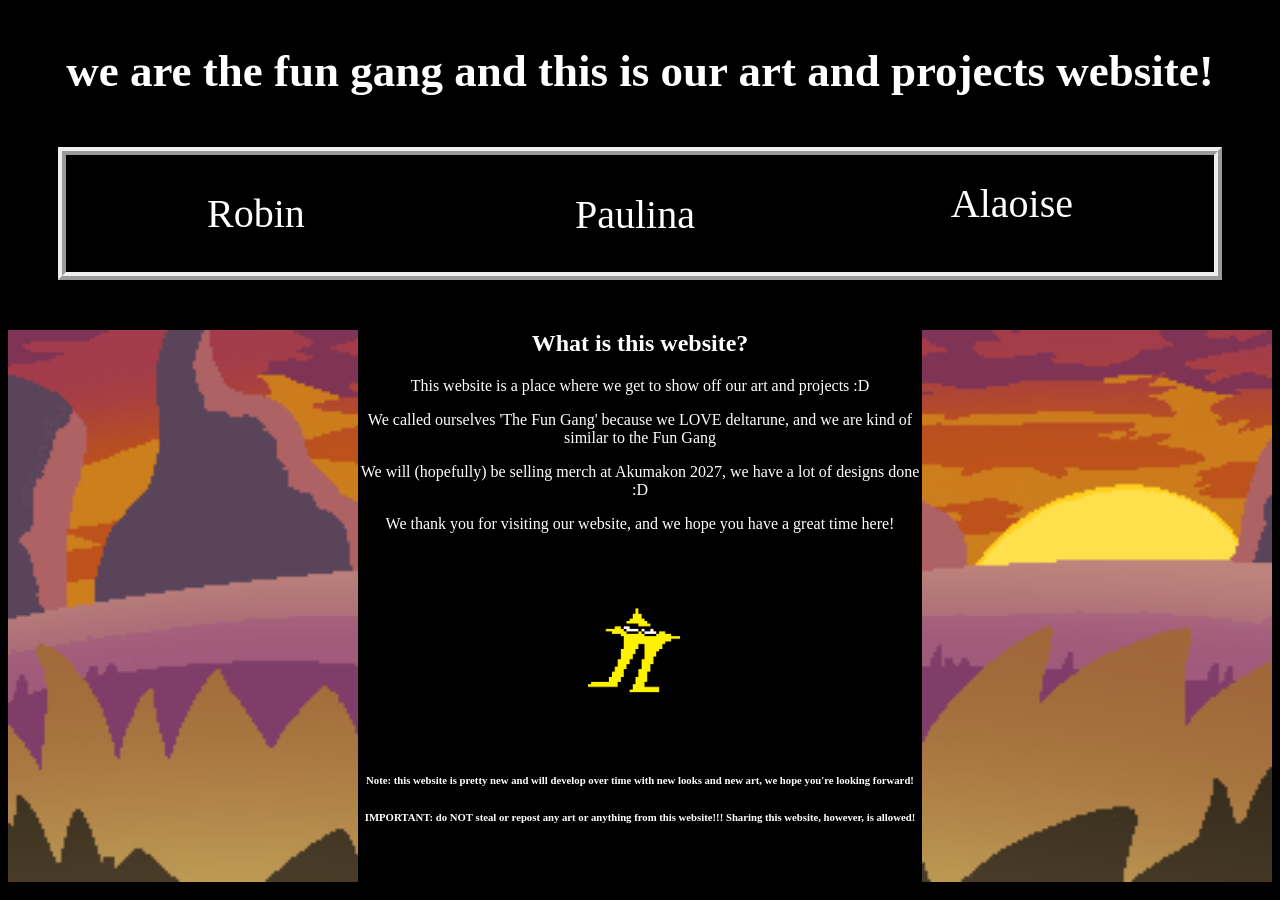
<file: index.html>
<html>

    <head>
        <link rel="stylesheet"
        href="style.css">

        <h1>we are the fun gang and this is our art and projects website!</h1>
    </head>


    <body>

        <div class="topnav">
            <div class="knav"><a href="robin.html">Robin</a></div>
            <div class="snav"><a href="paulina.html">Paulina</a></div>
            <div class="rnav"><a href="alaoise.html">Alaoise</a></div>
        </div>

        <div class = "castletownleft">
            <img class="castletownleft" src="sunsetl.png" width="350"></img></div>
        </div>

        <div class = "castletownright">
            <img class="castletownright" src="sunsetr.png" width="350"></img></div>
        </div>

        <h2>What is this website?</h2>
        <p>This website is a place where we get to show off our art and projects :D</p>
        <p>We called ourselves 'The Fun Gang' because we LOVE deltarune, and we are kind of similar to the Fun Gang</p>
        <p>We will (hopefully) be selling merch at Akumakon 2027, we have a lot of designs done :D</p>
        <p>We thank you for visiting our website, and we hope you have a great time here!</p>
        <img src="starwalker-deltarune.gif" width="200px">
        <h6>Note: this website is pretty new and will develop over time with new looks and new art, we hope you're looking forward!</h6>
        <h6>IMPORTANT: do NOT steal or repost any art or anything from this website!!! Sharing this website, however, is allowed!</h6>

    </body>

</html>
</file>
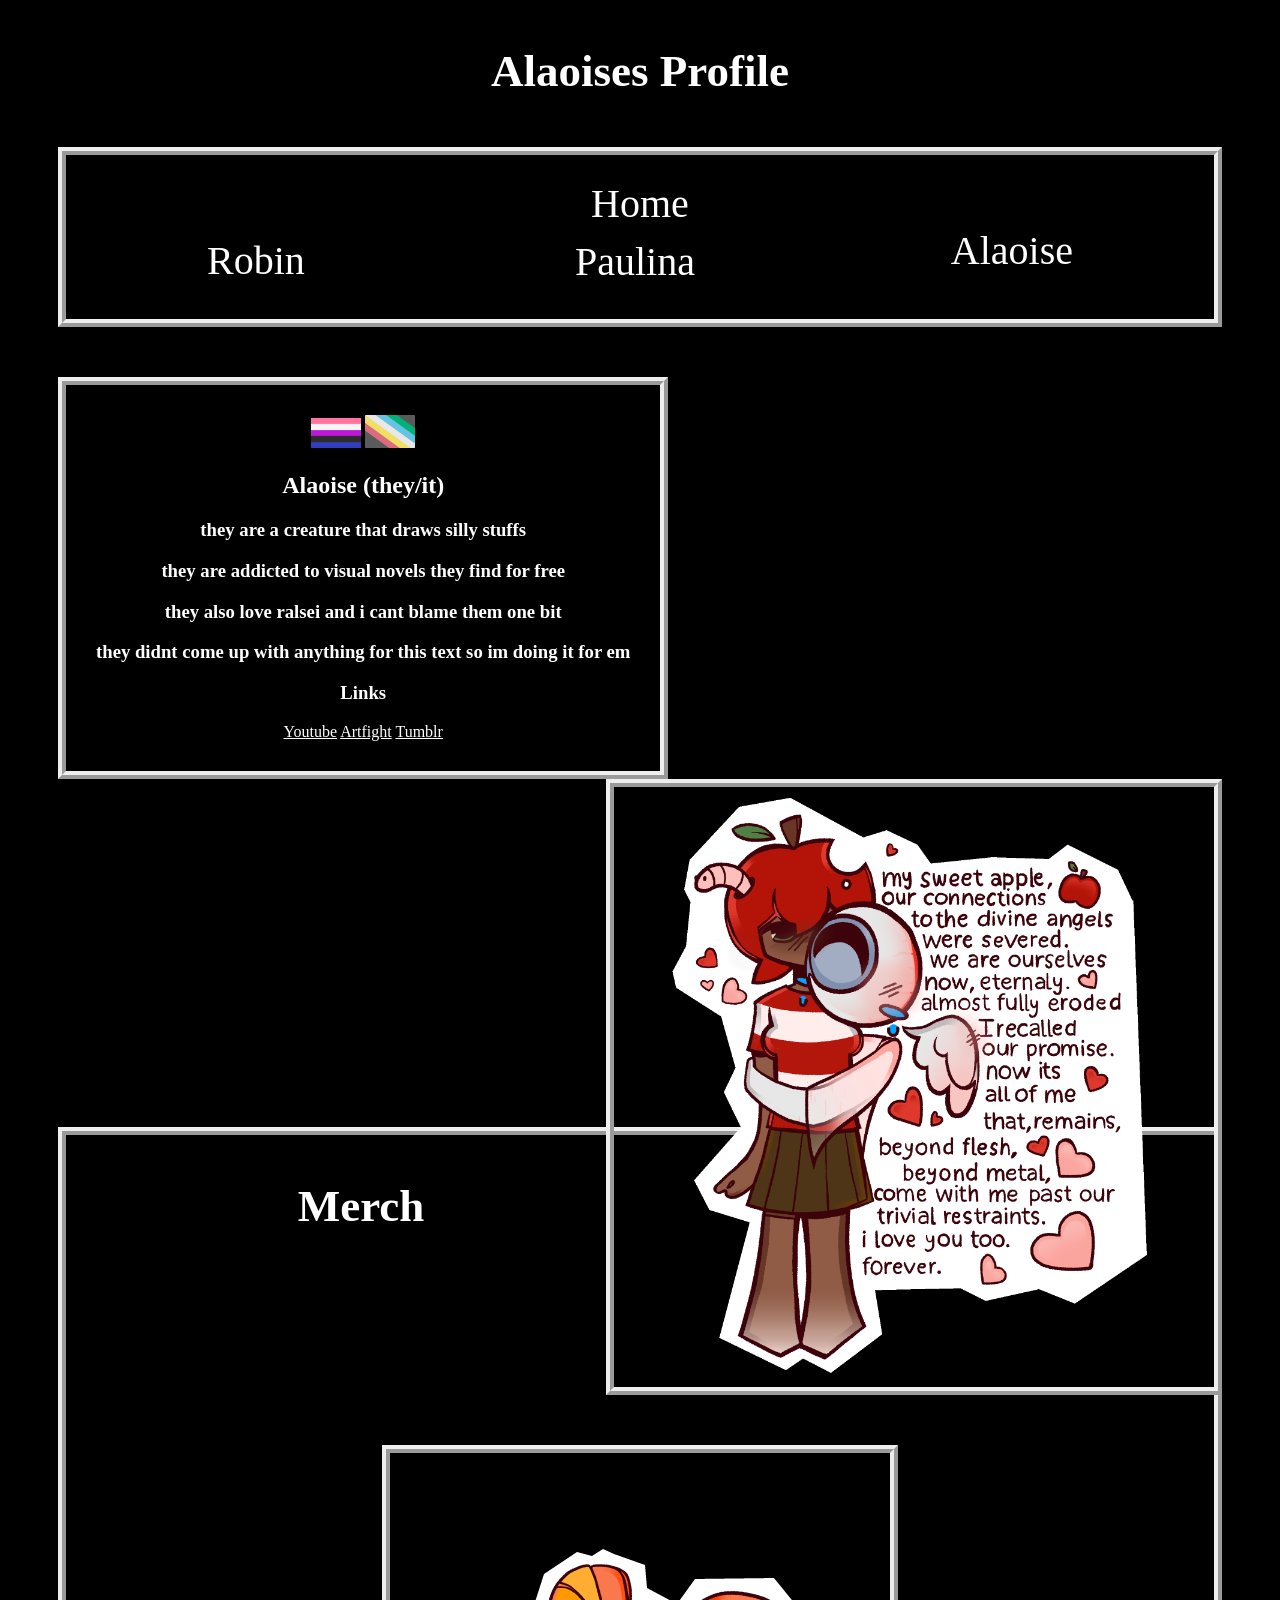
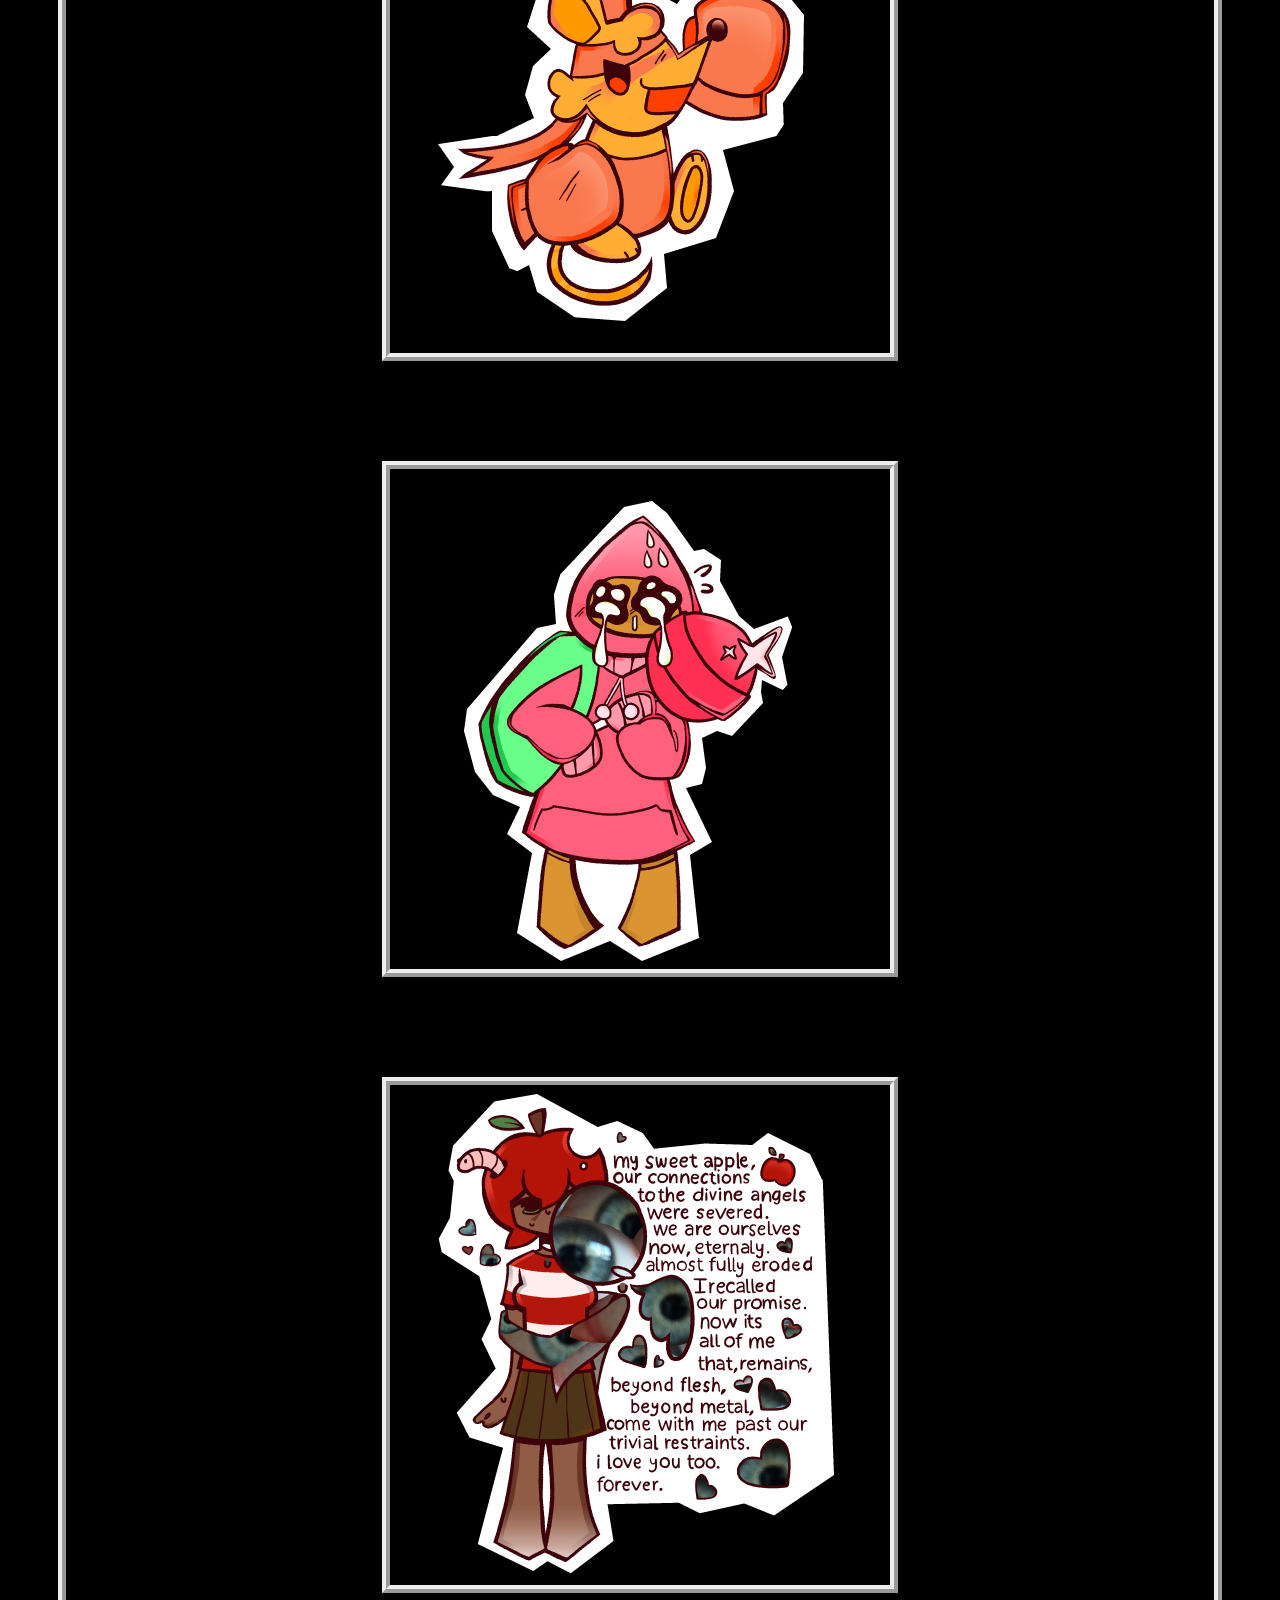
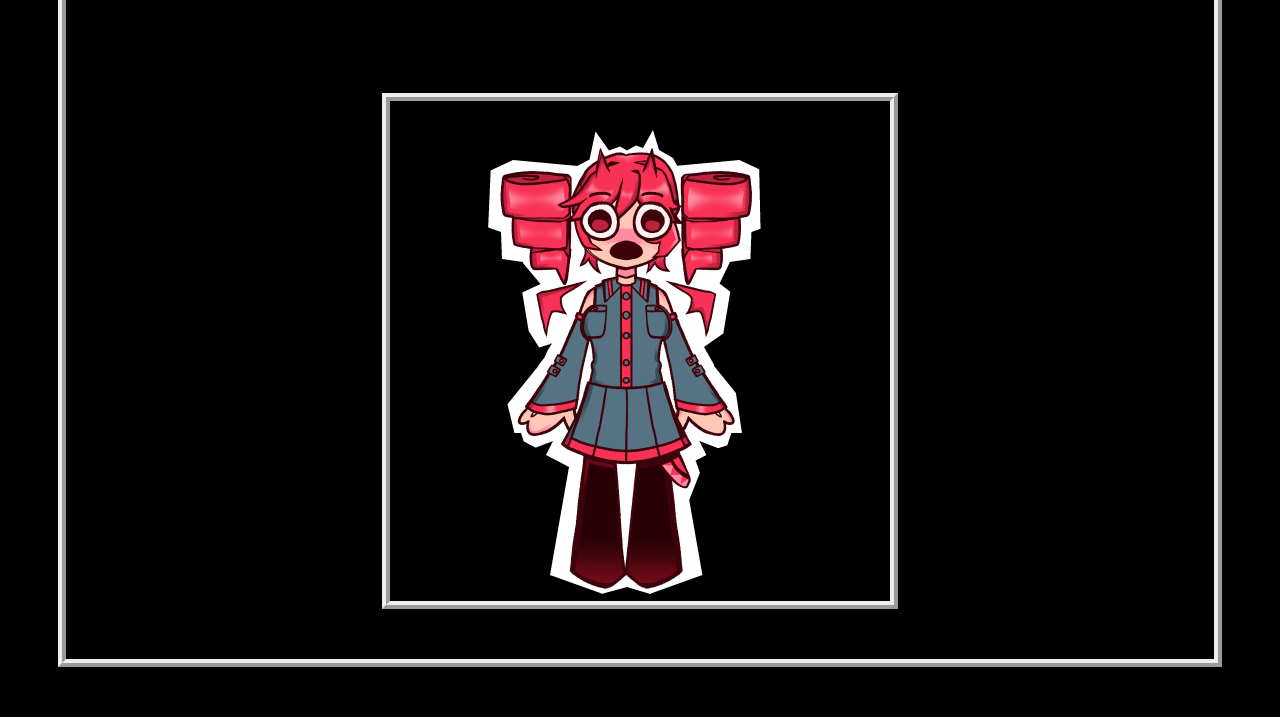
<file: alaoise.html>
<html>

    <head>
        <link rel="stylesheet"
        href="style.css">

        <h1>Alaoises Profile</h1>
    </head>

    <body>
        <div class="topnav">
            <div class="homepage"><a href="index.html">Home</a></div>
            <div class="knav"><a href="robin.html">Robin</a></div>
            <div class="snav"><a href="paulina.html">Paulina</a></div>
            <div class="rnav"><a href="alaoise.html">Alaoise</a></div>
        </div>

        <div class="profile">
            <div class="textboxp">
                <img src="Genderfluidity_Pride-Flag.webp" width="50px"> <img src="Disability-Pride-Flag.png" width="50px">
                <h2>Alaoise (they/it)</h2>
                <h3>they are a creature that draws silly stuffs</h3>
                <h3>they are addicted to visual novels they find for free</h3>
                <h3>they also love ralsei and i cant blame them one bit</h3>
                <h3>they didnt come up with anything for this text so im doing it for em</h3>

                <h3>Links</h3>
                <a href="https://www.youtube.com/@Common-om1um">Youtube</a>
                <a href="https://artfight.net/~blahaq">Artfight</a>
                <a href="https://www.tumblr.com/armlessdoll">Tumblr</a>
            </div>
        </div>
        
        <img class="imagerr" src="alaoiseart1/front.png" width="500"></img>

        <div class="imagesa">
            <h1>Merch</h1>
            <img class="imagep" src="alaoiseart1/orange.png" width="500"></img>
            <img class="imagep" src="alaoiseart1/strawberry.png" width="500"></img>
            <img class="imagep" src="alaoiseart1/back.png" width="500"></img>
            <img class="imagep" src="alaoiseart1/teto.png" width="500"></img>                
        </div>
    </body>

</html>
</file>
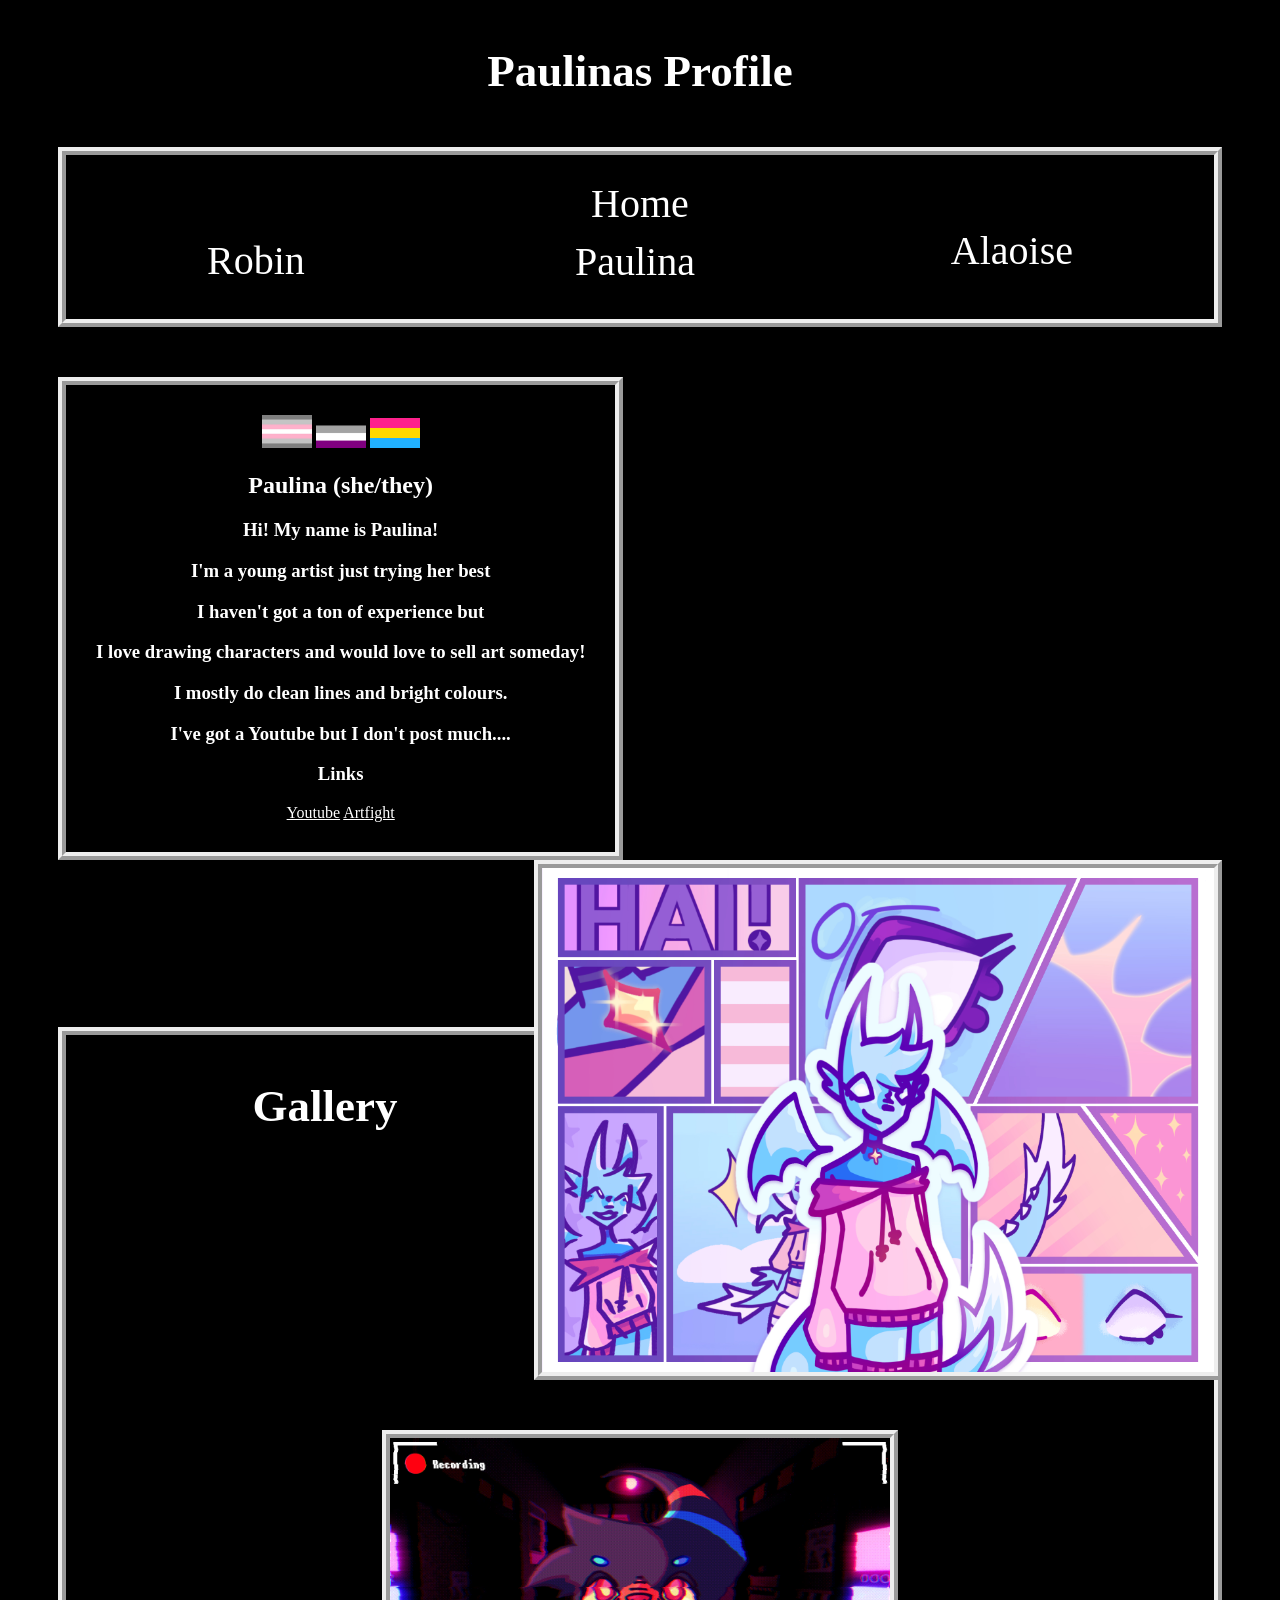
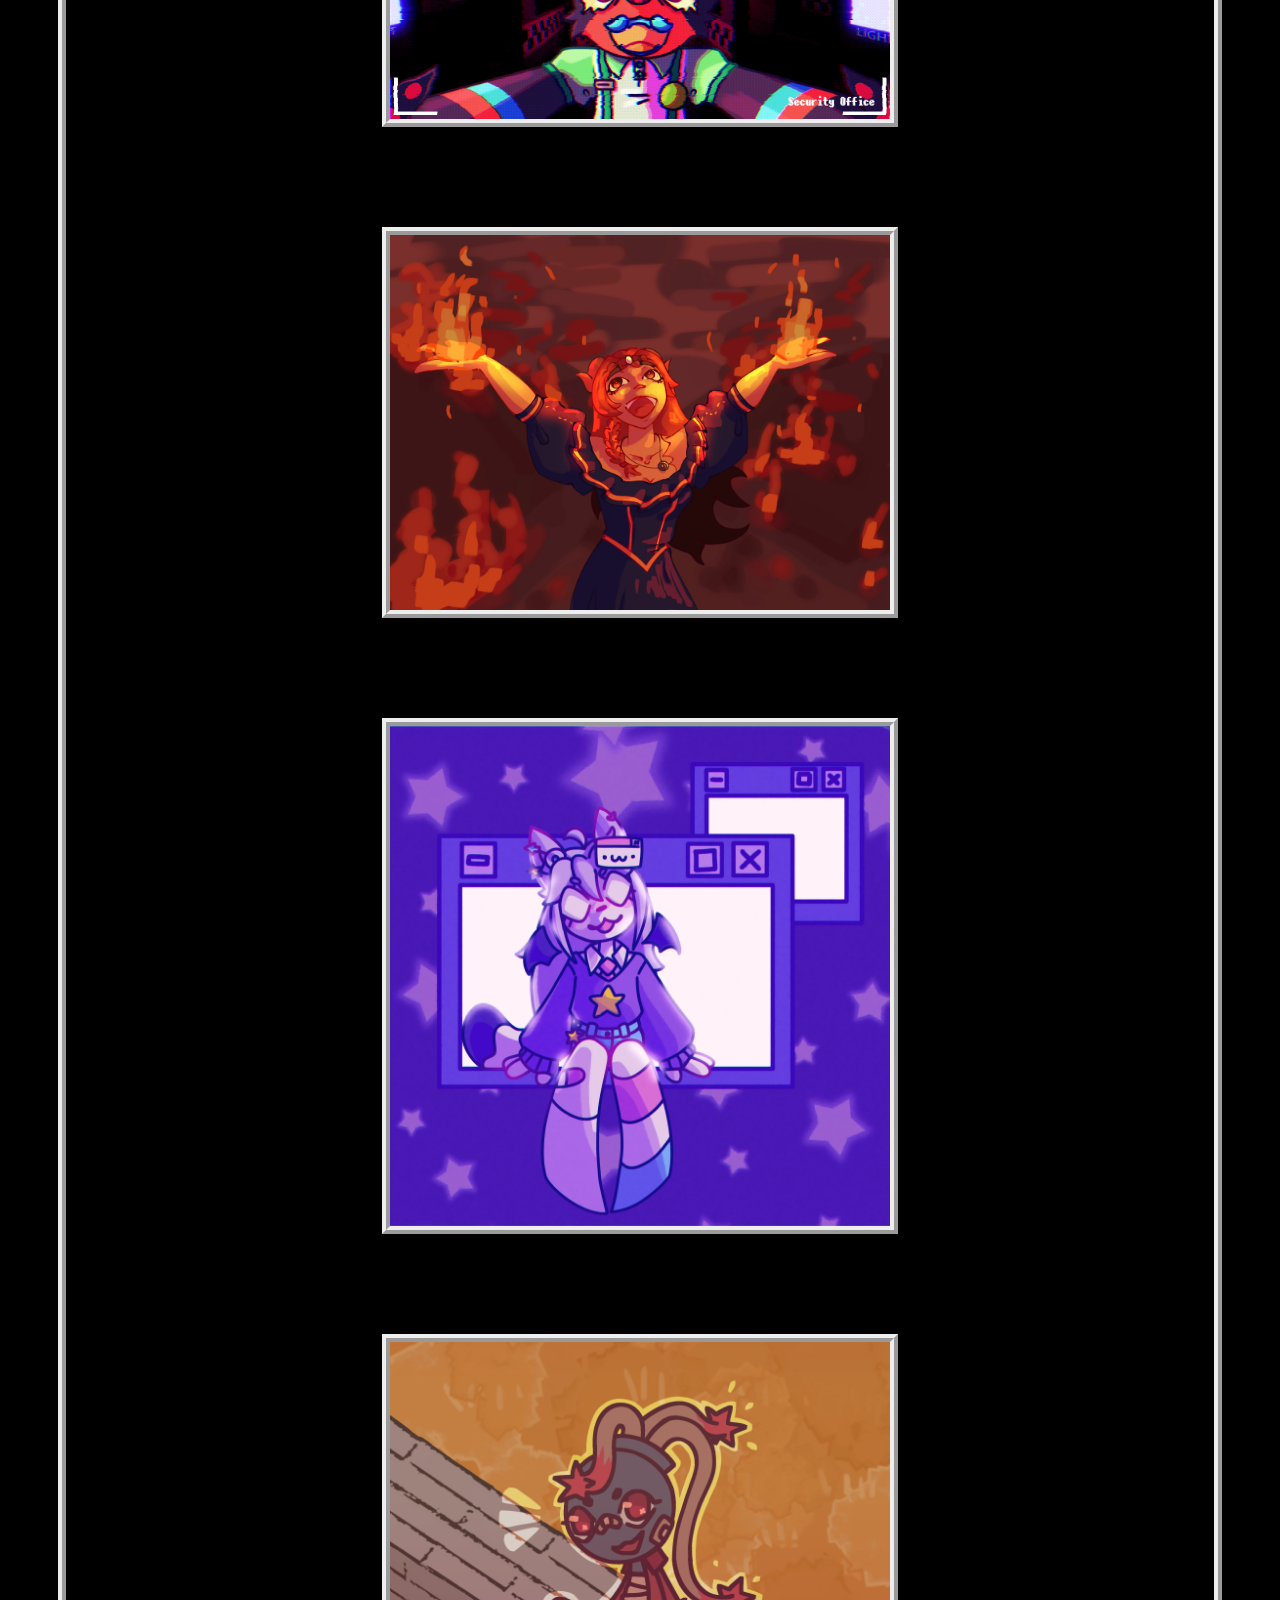
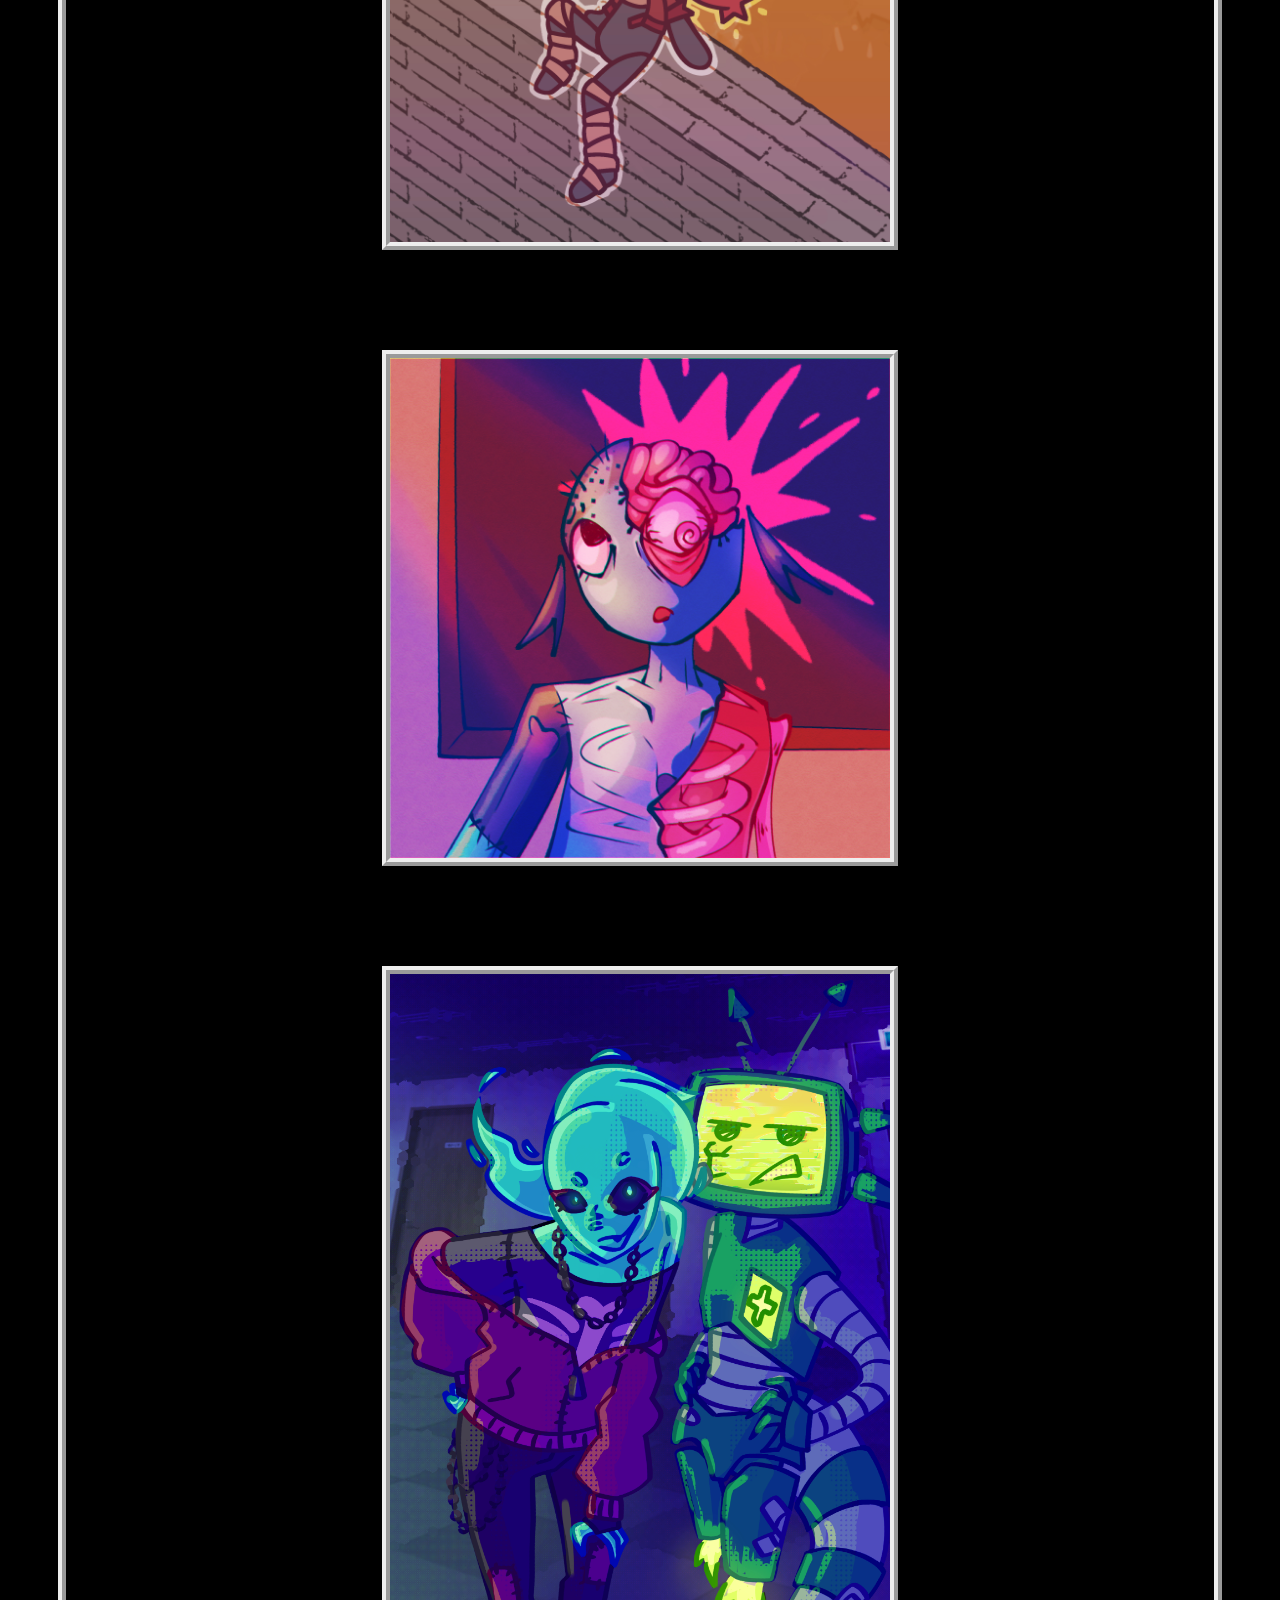
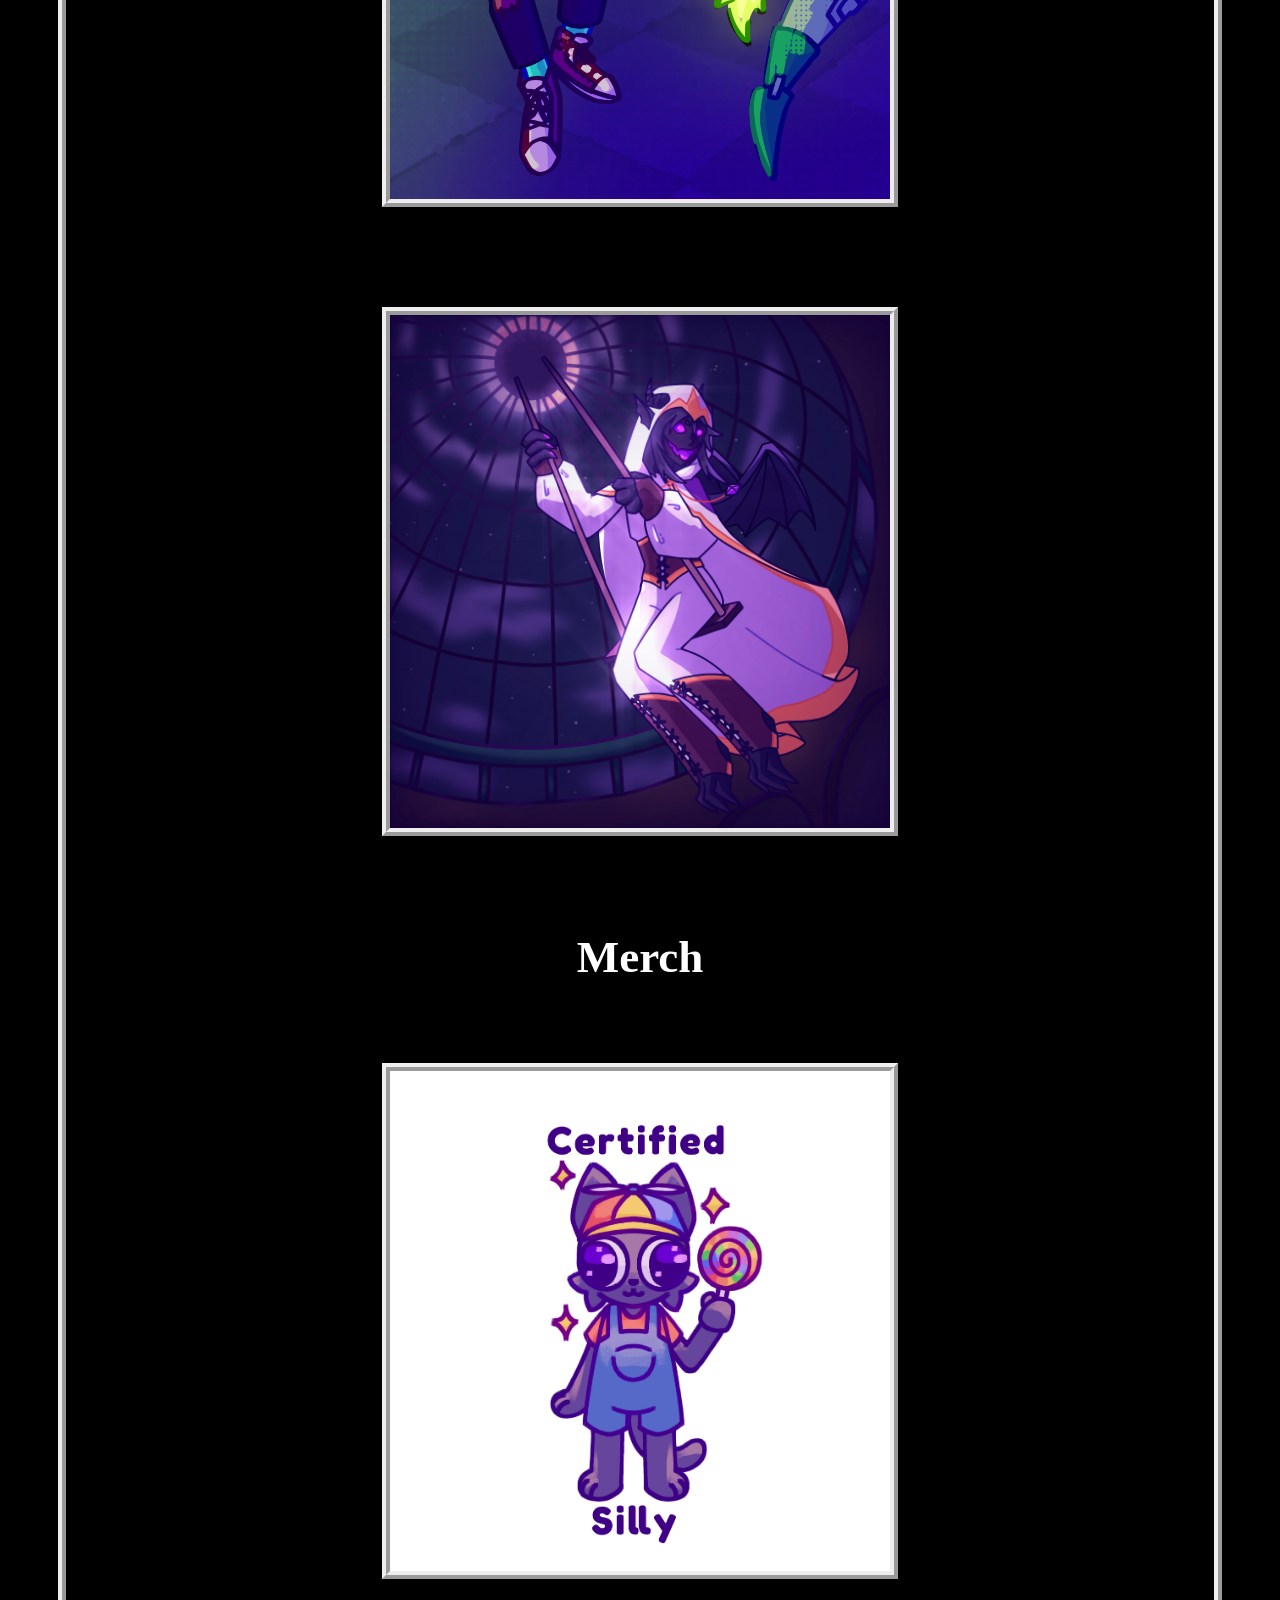
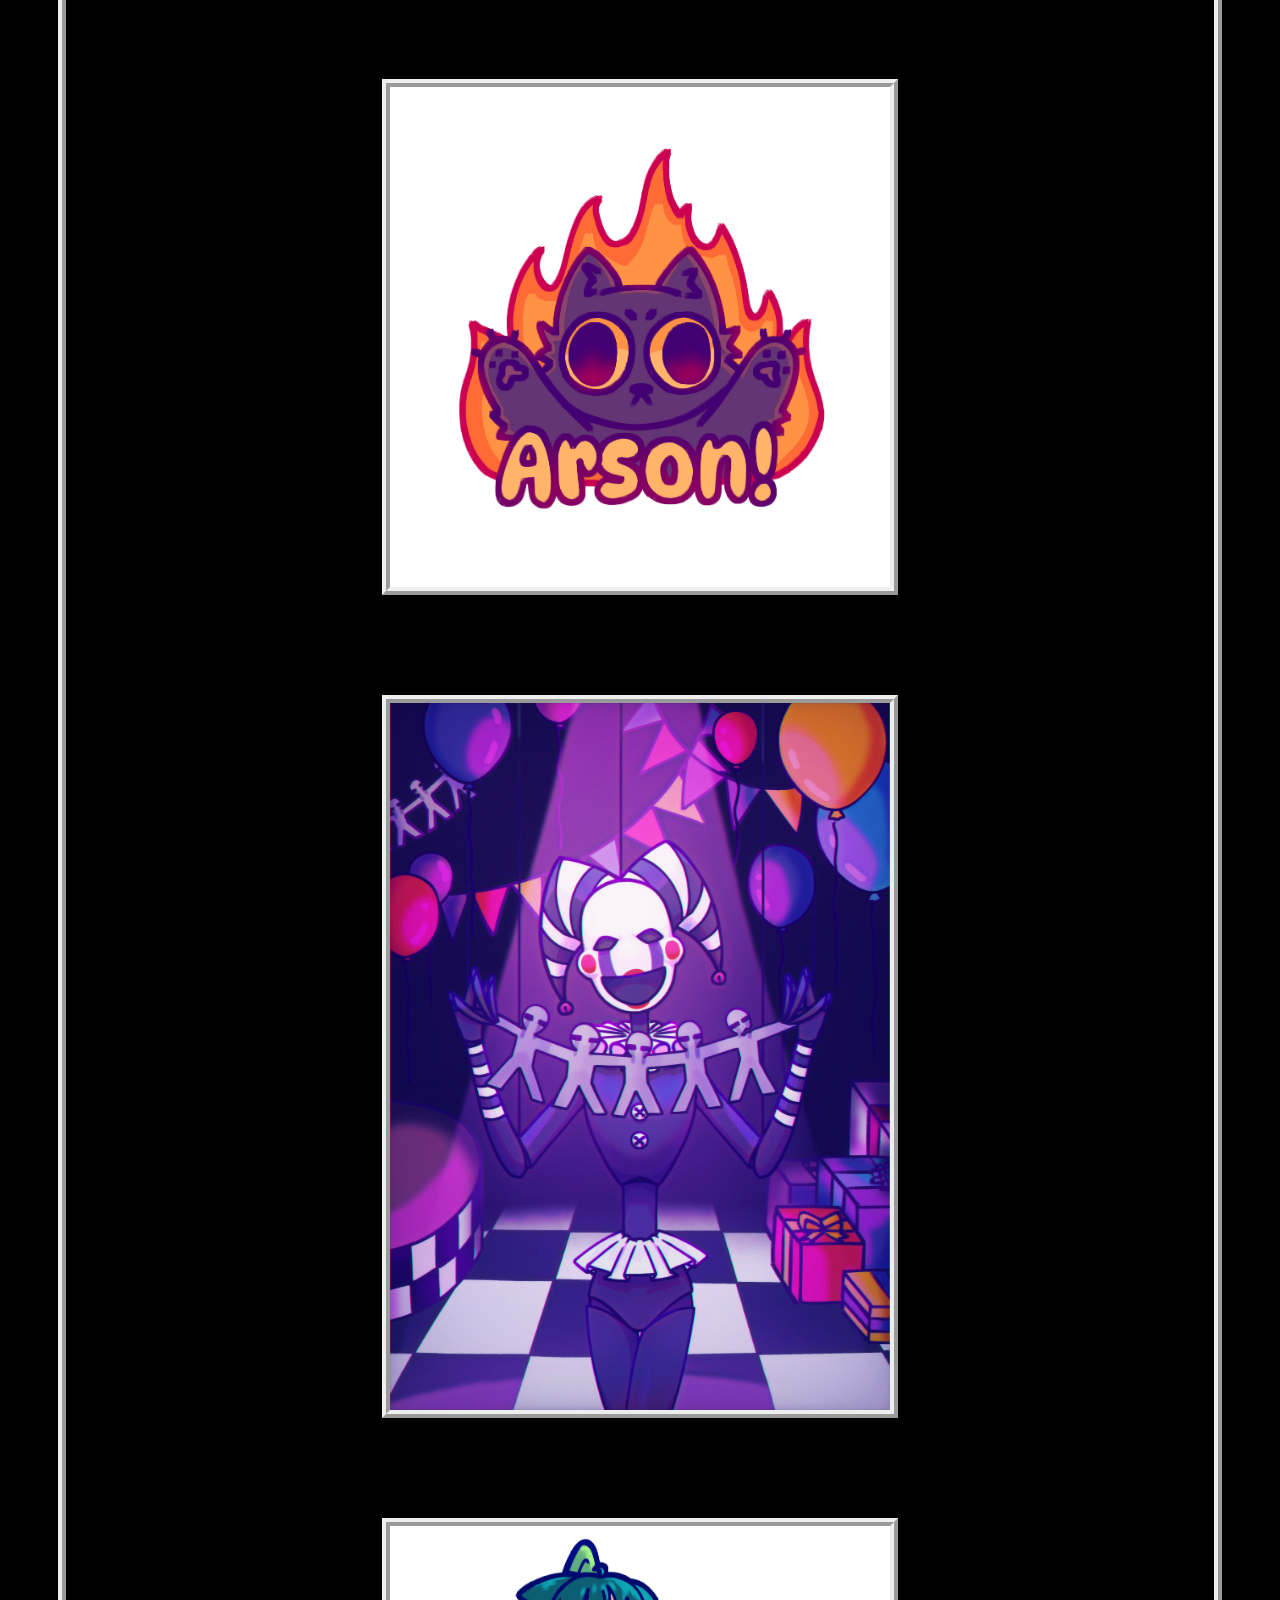
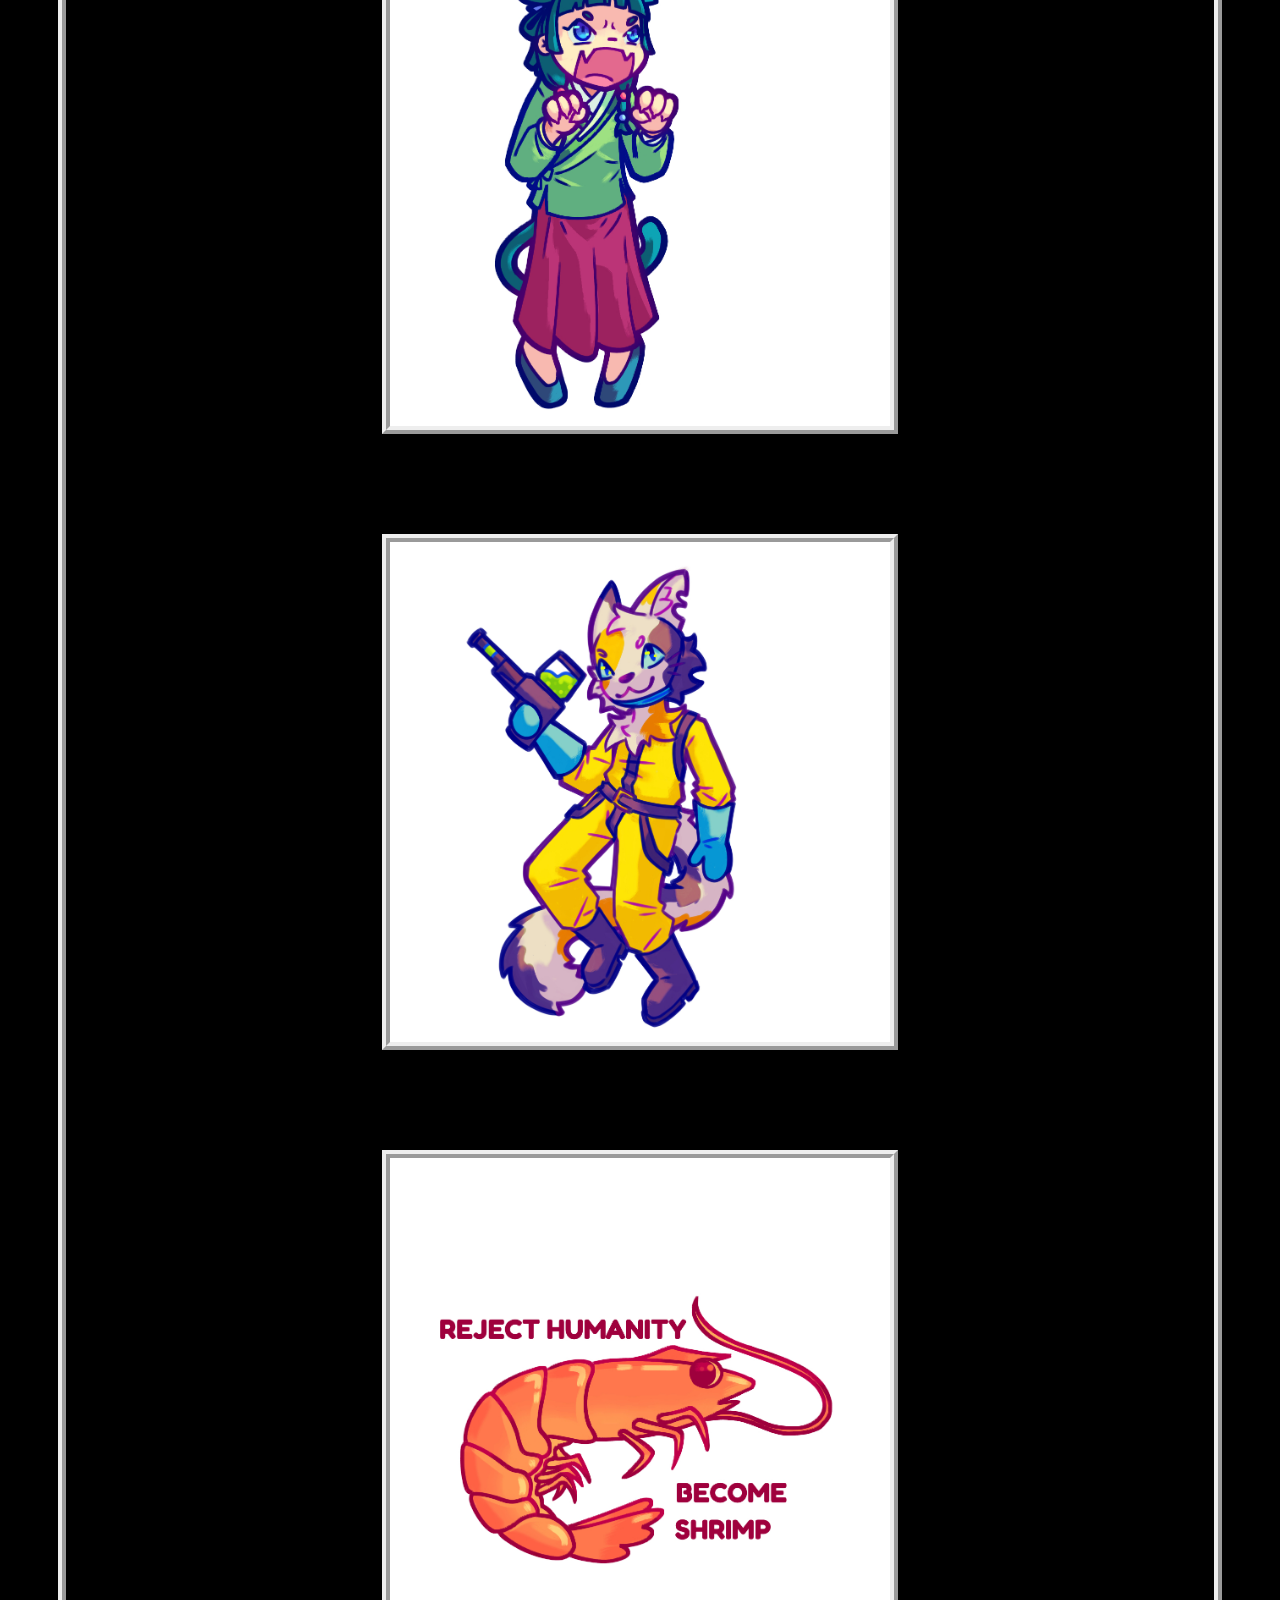
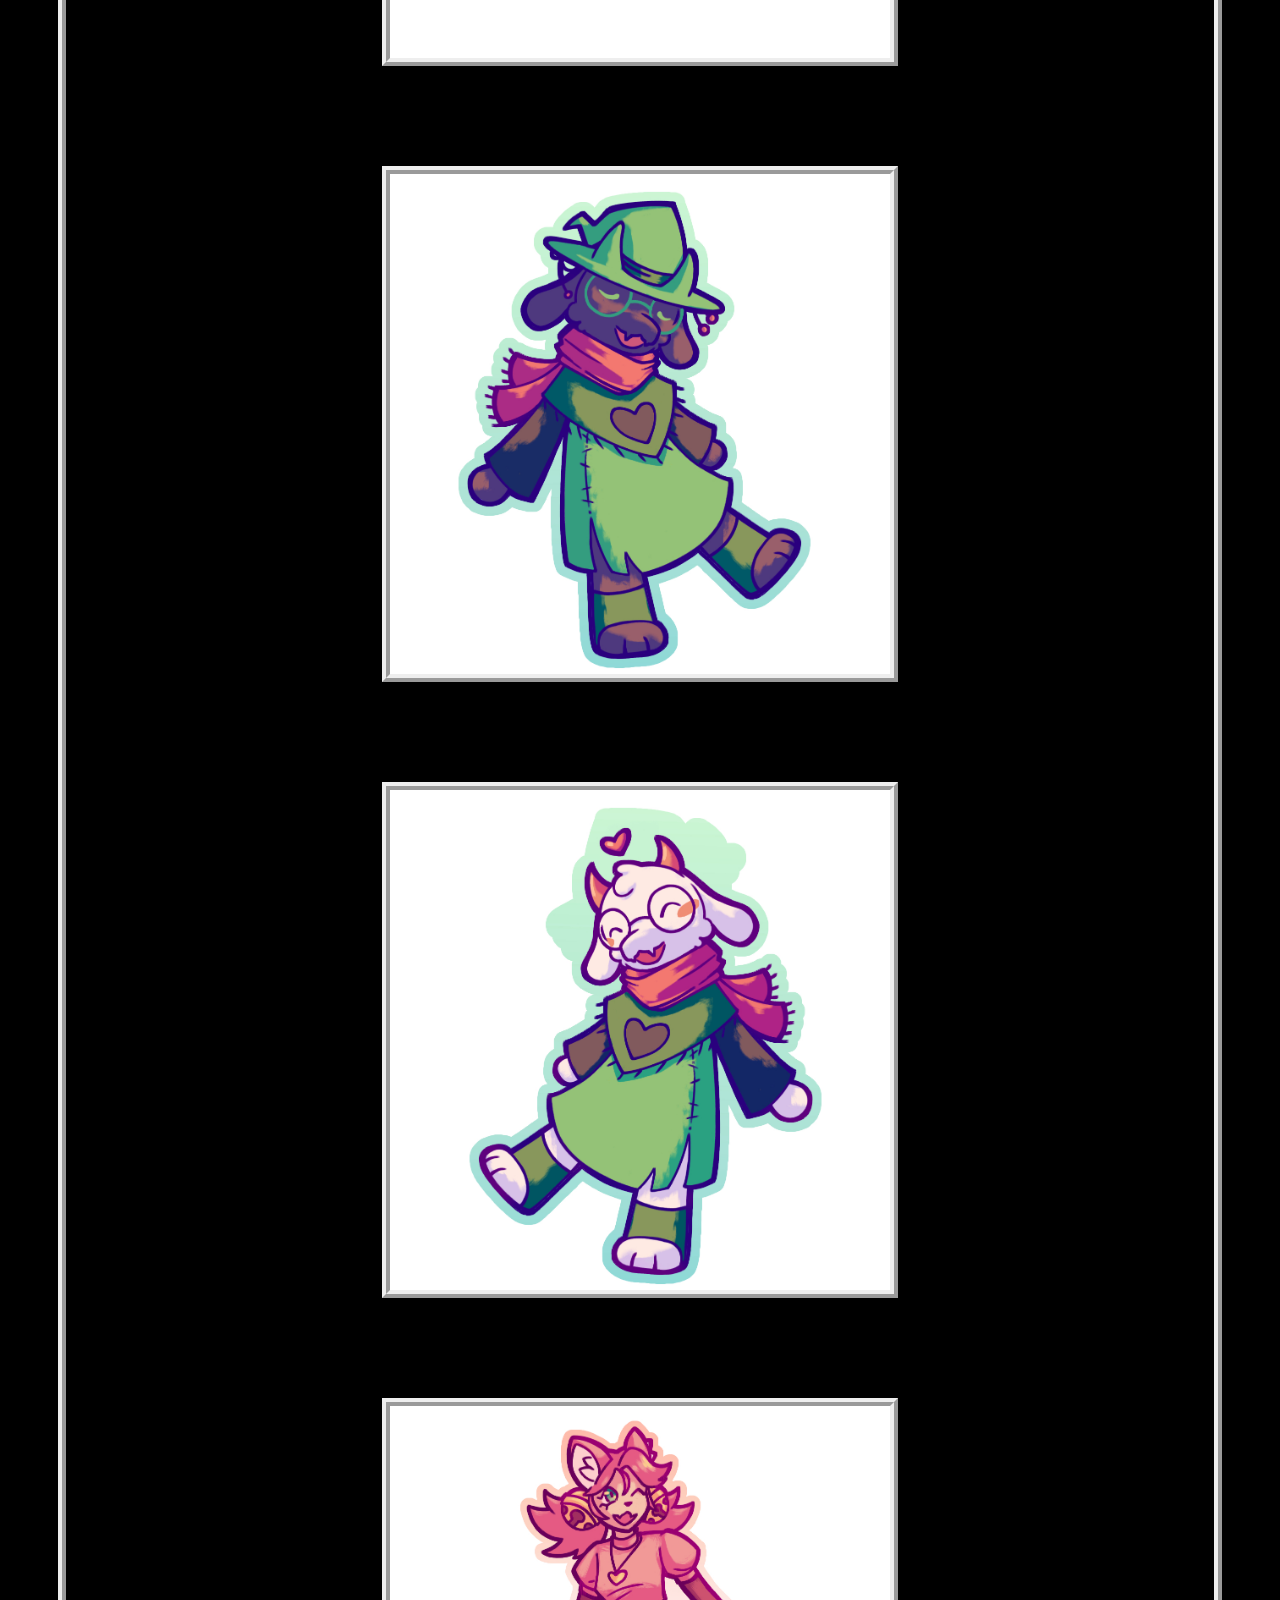
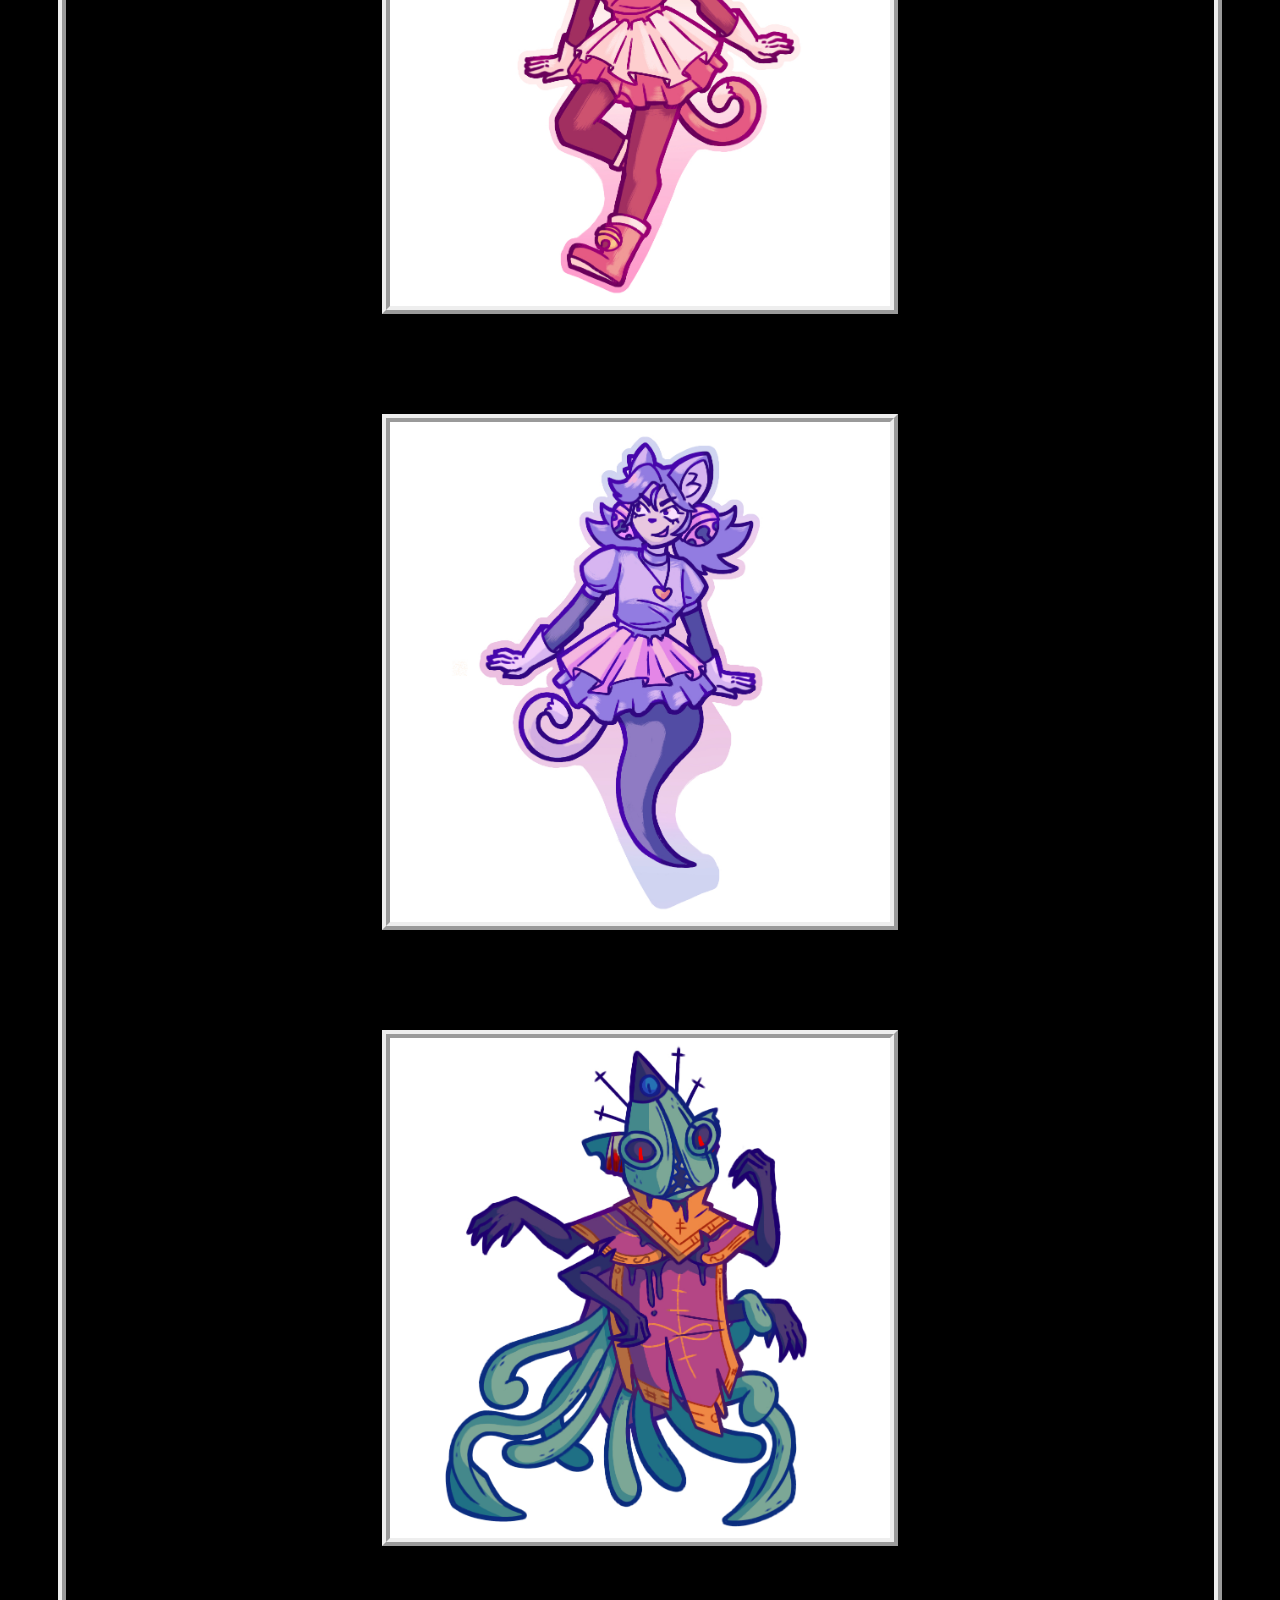
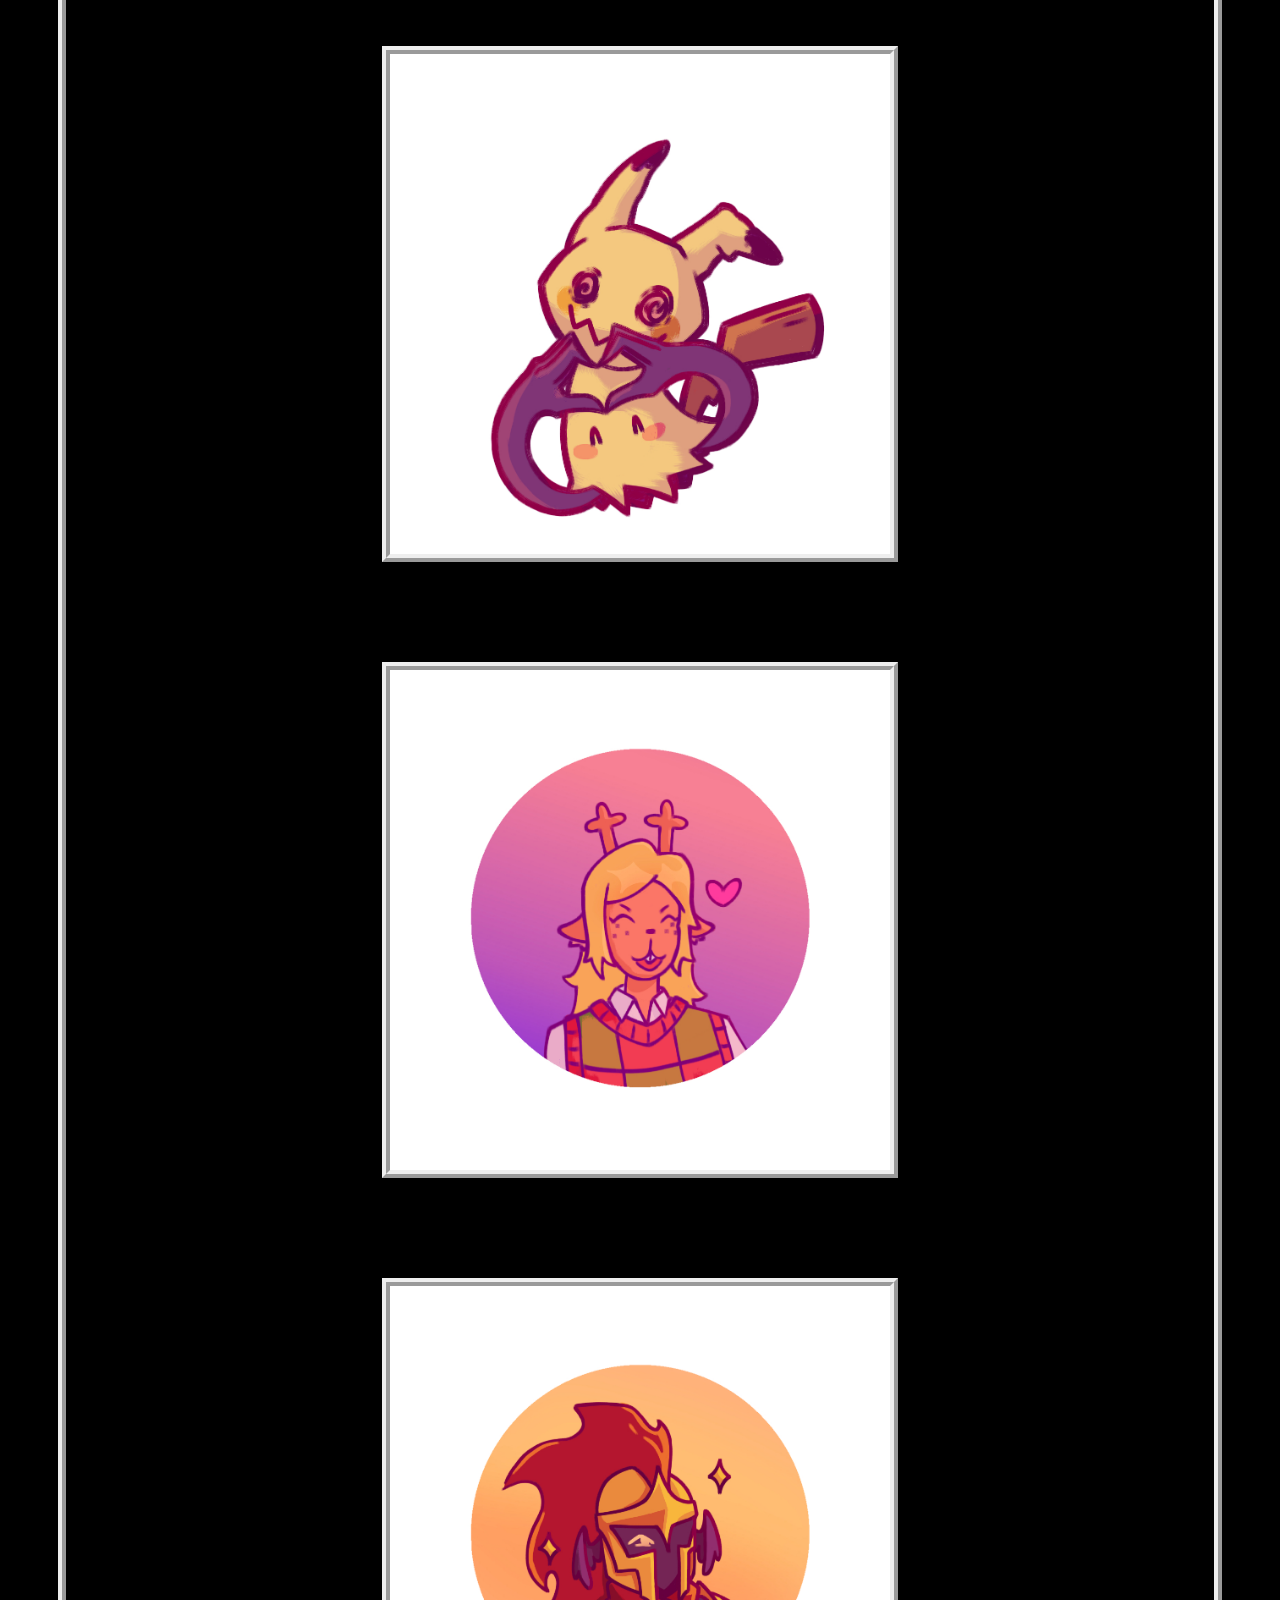
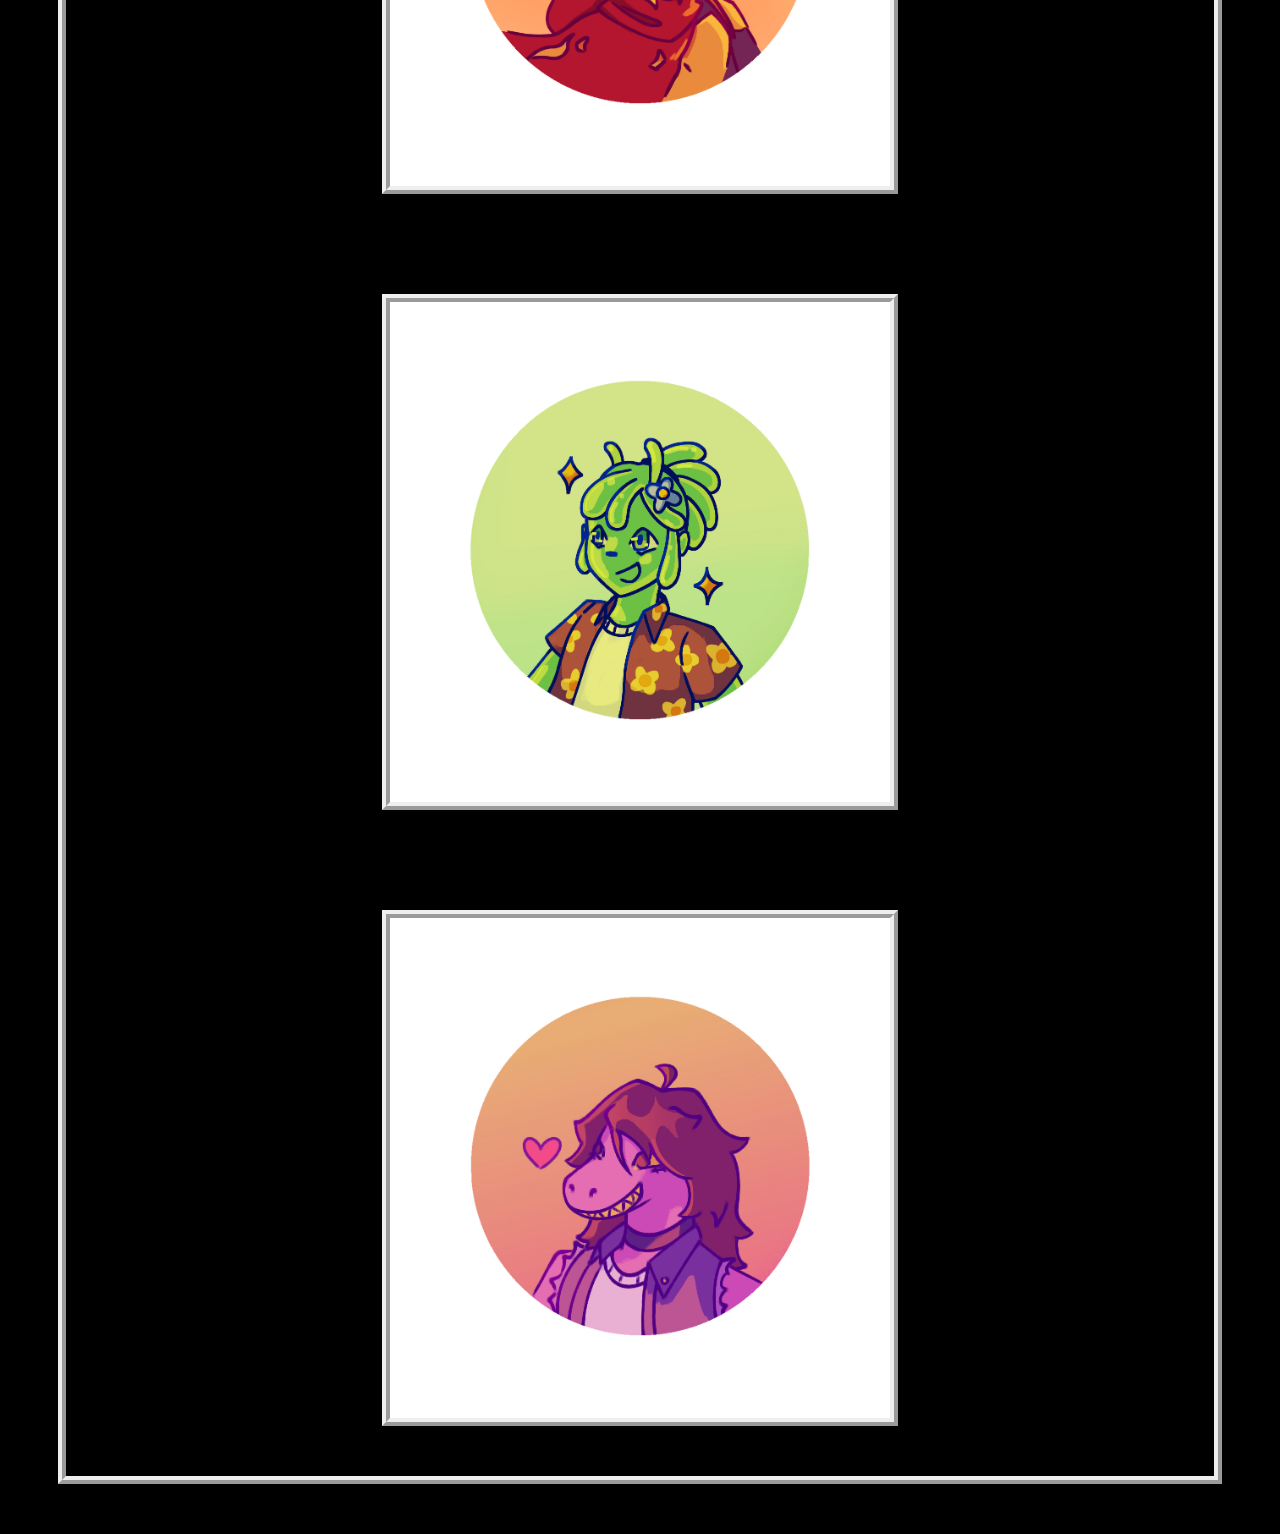
<file: paulina.html>
<html>

    <head>
        <link rel="stylesheet"
        href="style.css">

        <h1>Paulinas Profile</h1>
    </head>

    <body>
        <div class="topnav">
            <div class="homepage"><a href="index.html">Home</a></div>
            <div class="knav"><a href="robin.html">Robin</a></div>
            <div class="snav"><a href="paulina.html">Paulina</a></div>
            <div class="rnav"><a href="alaoise.html">Alaoise</a></div>
        </div>
        
        <div class="profile">
            <div class="textboxp">
                <img src="Demigirl_Pride_Flag.webp" width="50px"> <img src="aceflag.png" width="50px"> <img src="Pansexuality_Pride_Flag.svg.webp" width="50px">
                <h2>Paulina (she/they)</h2>
                <h3>Hi! My name is Paulina!</h3>
                <h3>I'm a young artist just trying her best</h3>
                <h3>I haven't got a ton of experience but</h3>
                <h3>I love drawing characters and would love to sell art someday!</h3>
                <h3>I mostly do clean lines and bright colours.</h3>
                <h3>I've got a Youtube but I don't post much....</h3>

                <h3>Links</h3>
                <a href="https://www.youtube.com/@DragonBean">Youtube</a>
                <a href="https://artfight.net/~Dragon_Bean">Artfight</a>
            </div>
        </div>

        <img class="imagepr" src="pimg1.jpeg" width="500"></img>

        <div class="imagesp">
            <h1>Gallery</h1>
            <img class="imagep" src="paulinaart1/pimg3.jpeg" width="500"></img>
            <img class="imagep" src="paulinaart1/pimg5.jpeg" width="500"></img>
            <img class="imagep" src="paulinaart1/pimg6.jpeg" width="500"></img>
            <img class="imagep" src="paulinaart1/pimg7.jpeg" width="500"></img>
            <img class="imagep" src="paulinaart1/pimg8.jpeg" width="500"></img>
            <img class="imagep" src="paulinaart1/pimg4.jpeg" width="500"></img>
            <img class="imagep" src="paulinaart1/pimg2.jpeg" width="500"></img>
            <h1>Merch</h1>
            <img class="imagep" src="paulinaart2/IMG_6351.jpeg" width="500"></img>
            <img class="imagep" src="paulinaart2/IMG_6352.jpeg" width="500"></img>
            <img class="imagep" src="paulinaart2/IMG_6353.jpeg" width="500"></img>
            <img class="imagep" src="paulinaart2/IMG_6355.jpeg" width="500"></img>
            <img class="imagep" src="paulinaart2/IMG_6357.jpeg" width="500"></img>
            <img class="imagep" src="paulinaart2/IMG_6410.jpeg" width="500"></img>
            <img class="imagep" src="paulinaart2/Untitled490_20260813113128.jpeg" width="500"></img>
            <img class="imagep" src="paulinaart2/Untitled490_20260830205230.jpeg" width="500"></img>
            <img class="imagep" src="paulinaart2/Untitled496_20260830205150.jpeg" width="500"></img>
            <img class="imagep" src="paulinaart2/Untitled496_20260830205152.jpeg" width="500"></img>
            <img class="imagep" src="paulinaart3/IMG_6390.jpeg" width="500"></img>
            <img class="imagep" src="paulinaart3/IMG_6400.jpeg" width="500"></img>
            <img class="imagep" src="paulinaart3/Untitled502_20260830205116.jpeg" width="500"></img>
            <img class="imagep" src="paulinaart3/Untitled502_20260830205118.jpeg" width="500"></img>
            <img class="imagep" src="paulinaart3/Untitled502_20260830205120.jpeg" width="500"></img>
            <img class="imagep" src="paulinaart3/Untitled502_20260830205121.jpeg" width="500"></img>
        </div>

    </body>

</html>
</file>
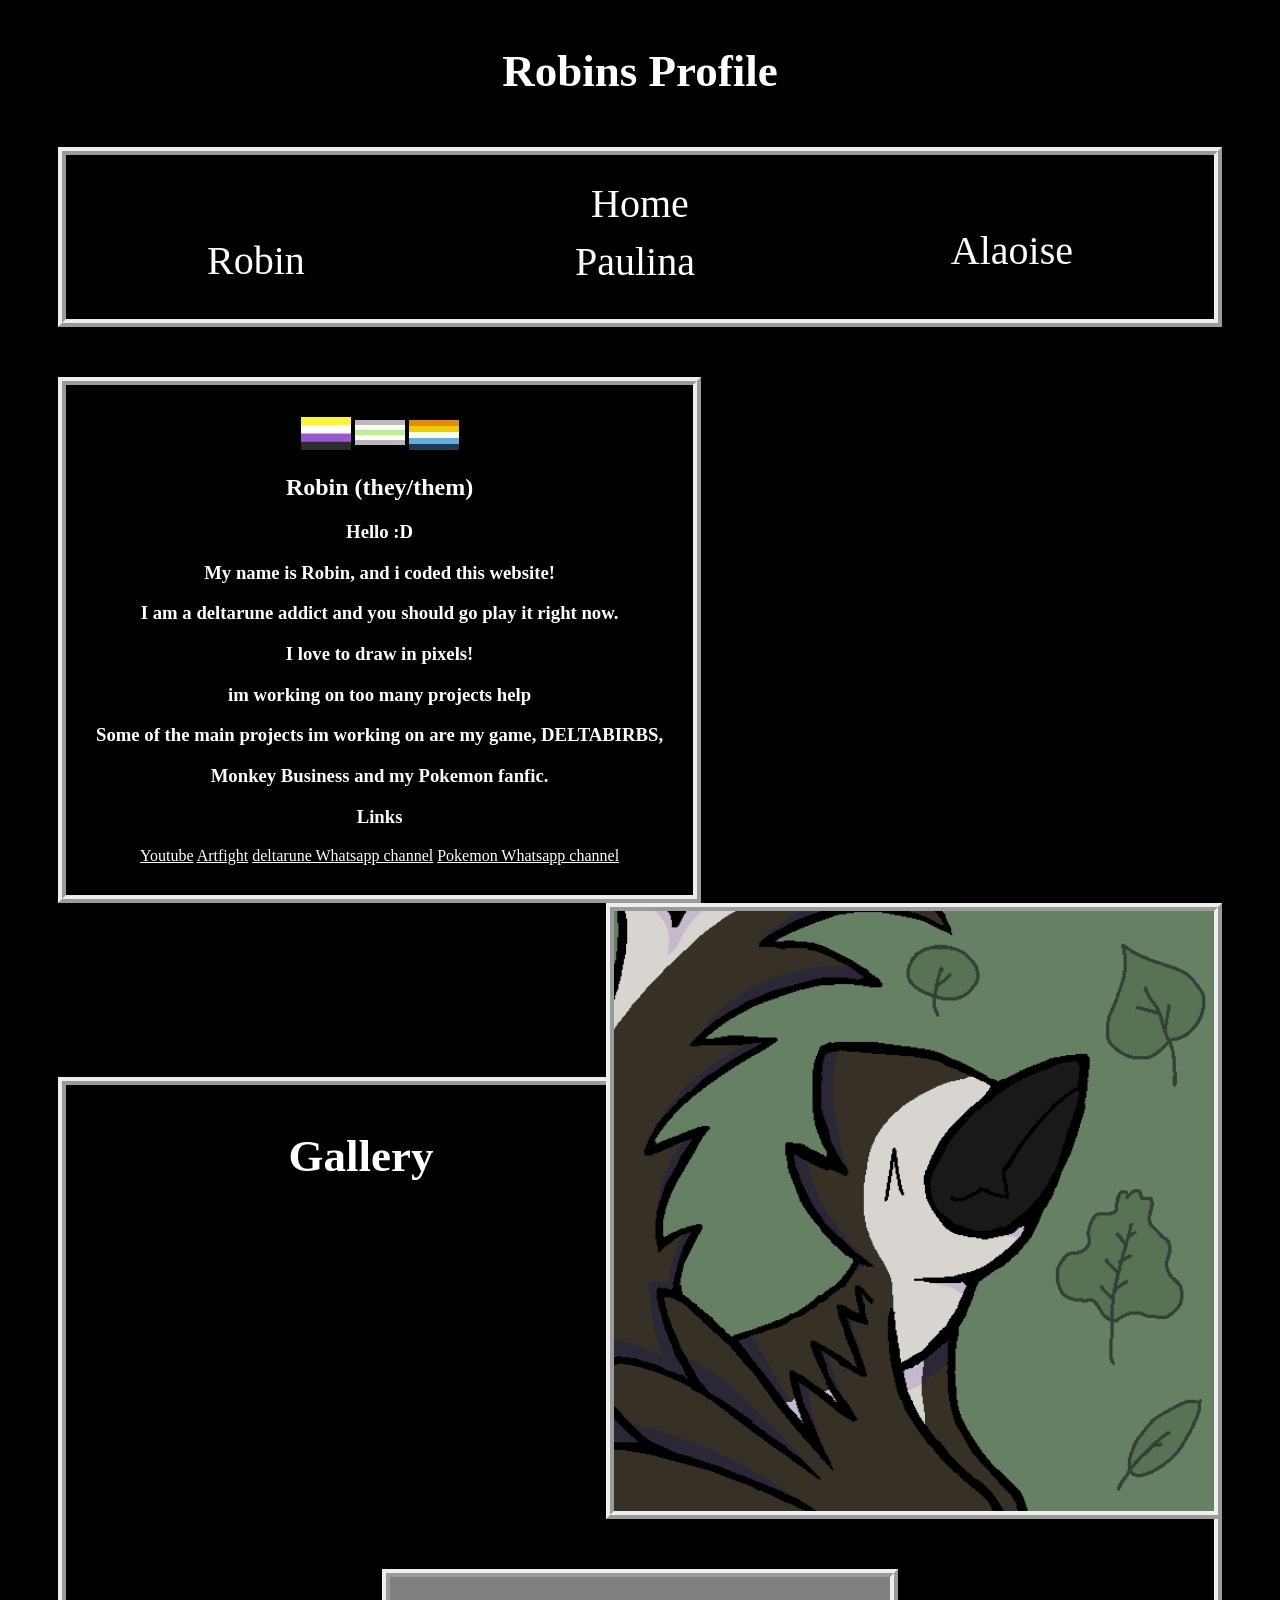
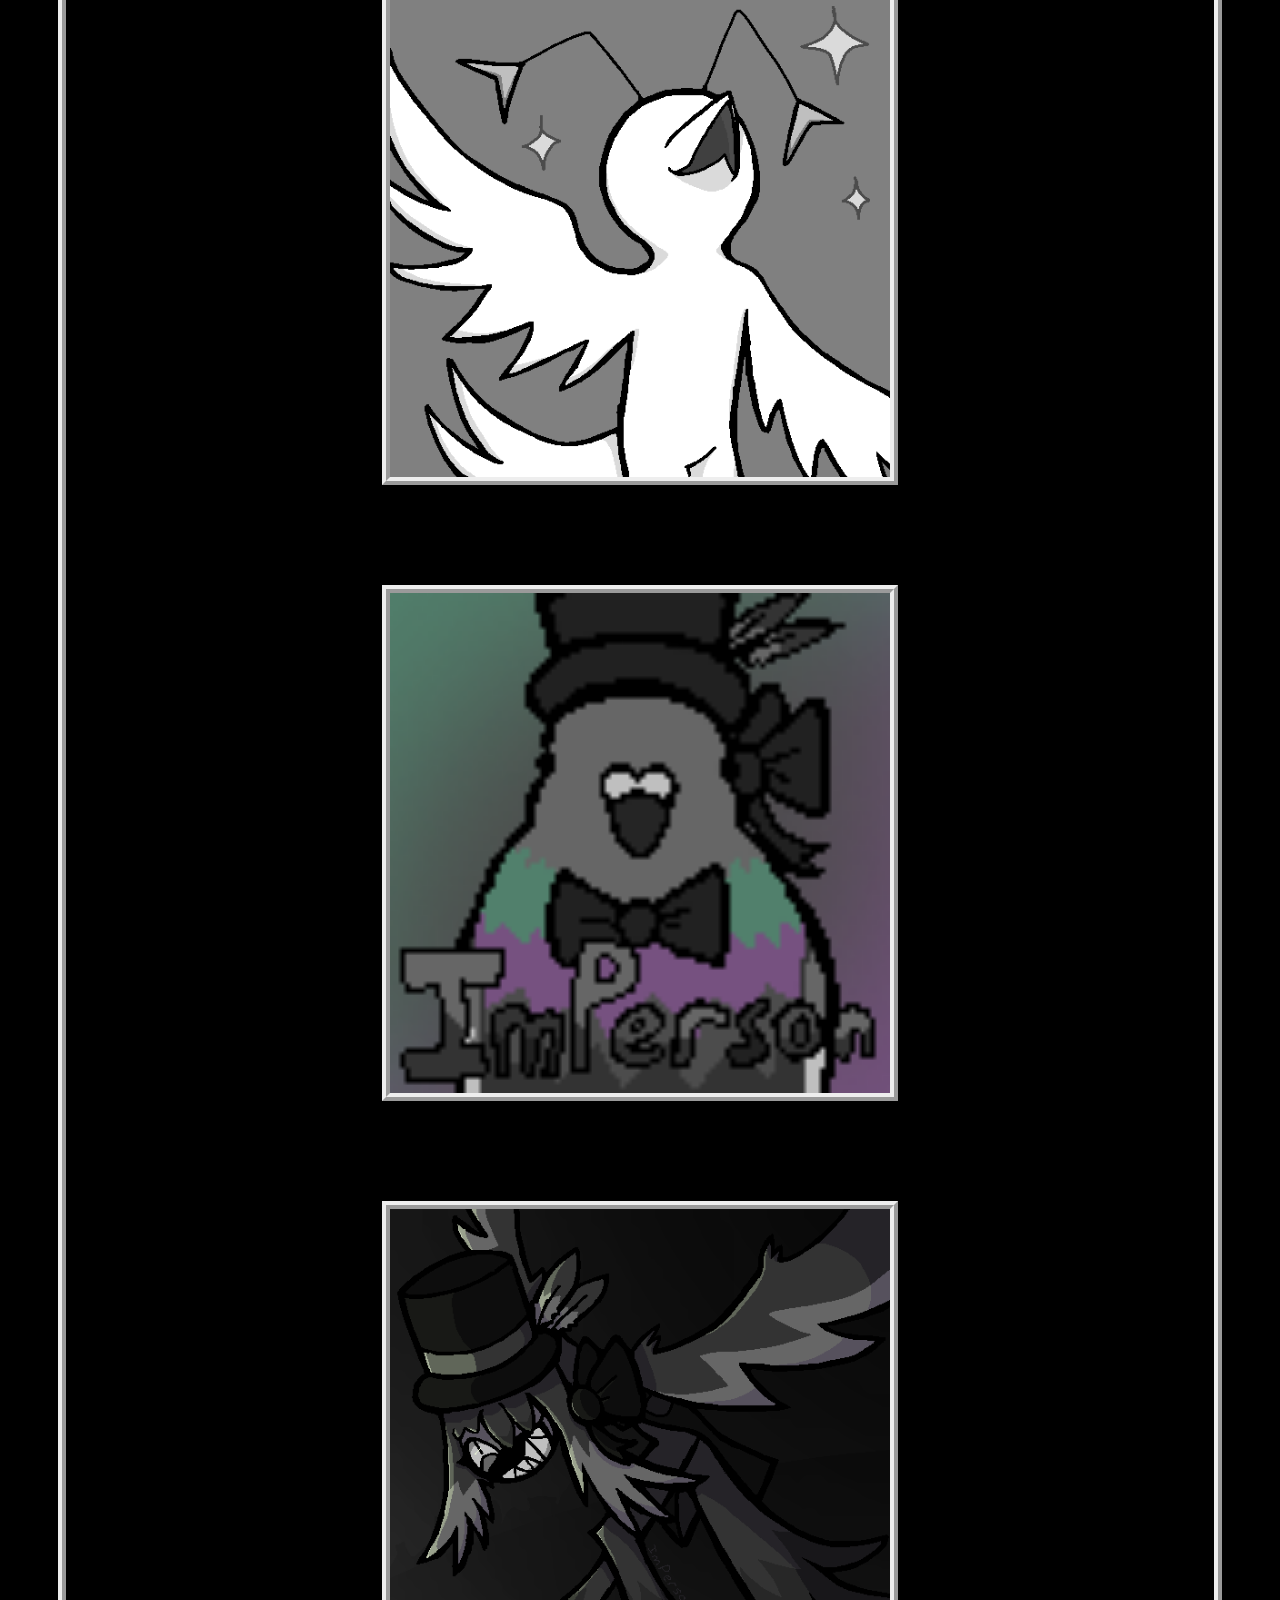
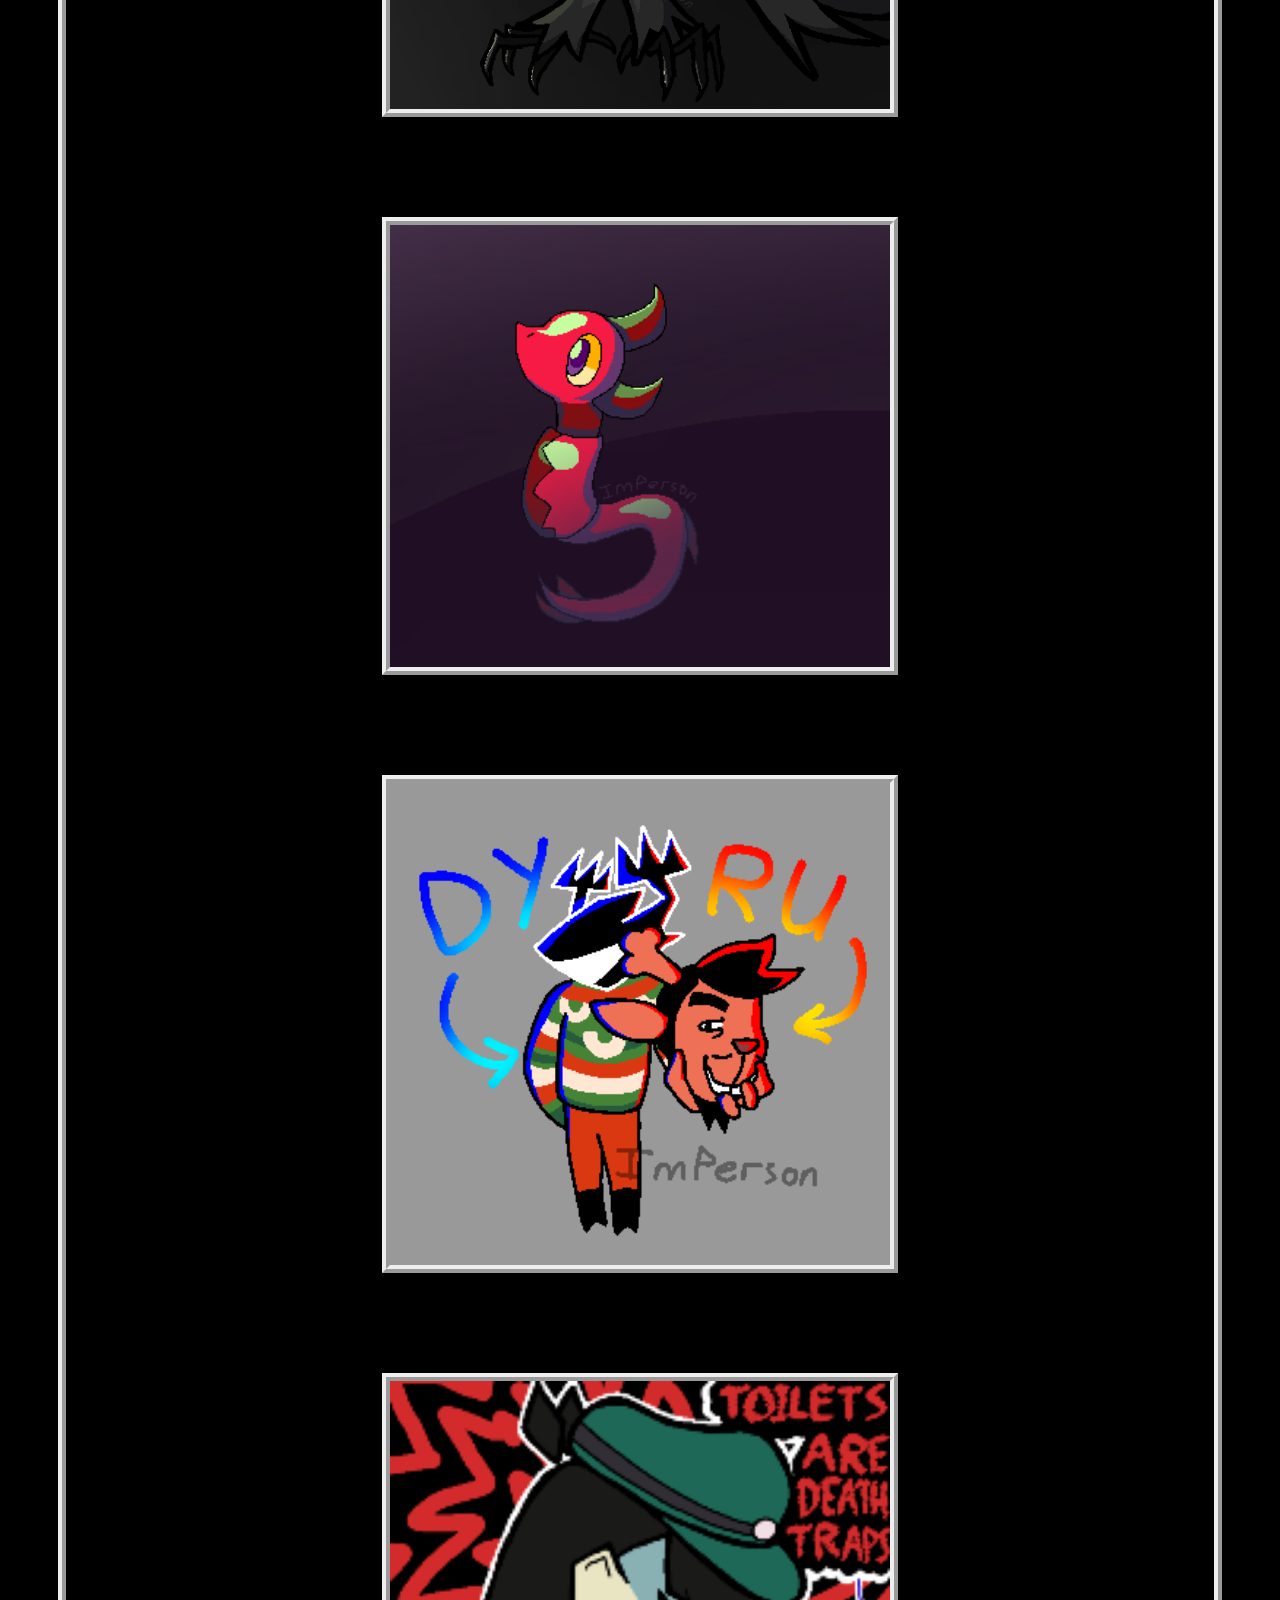
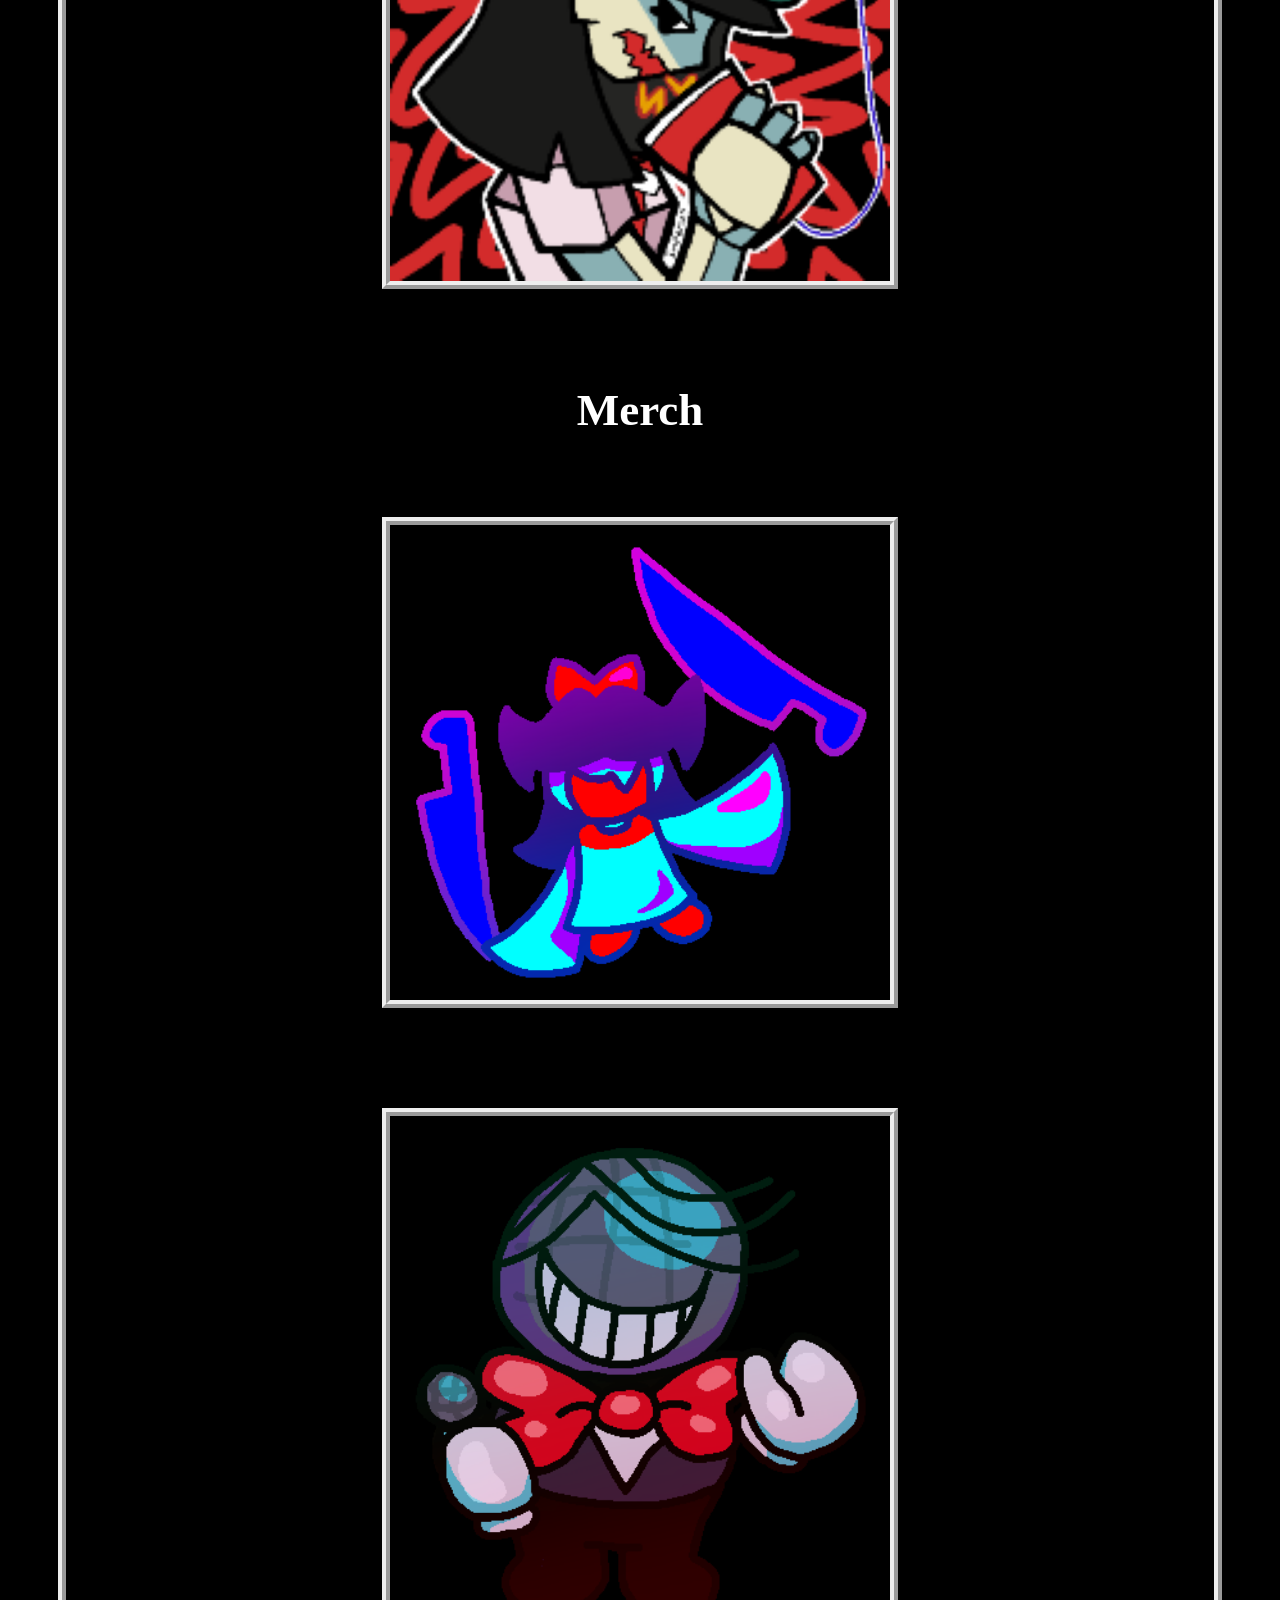
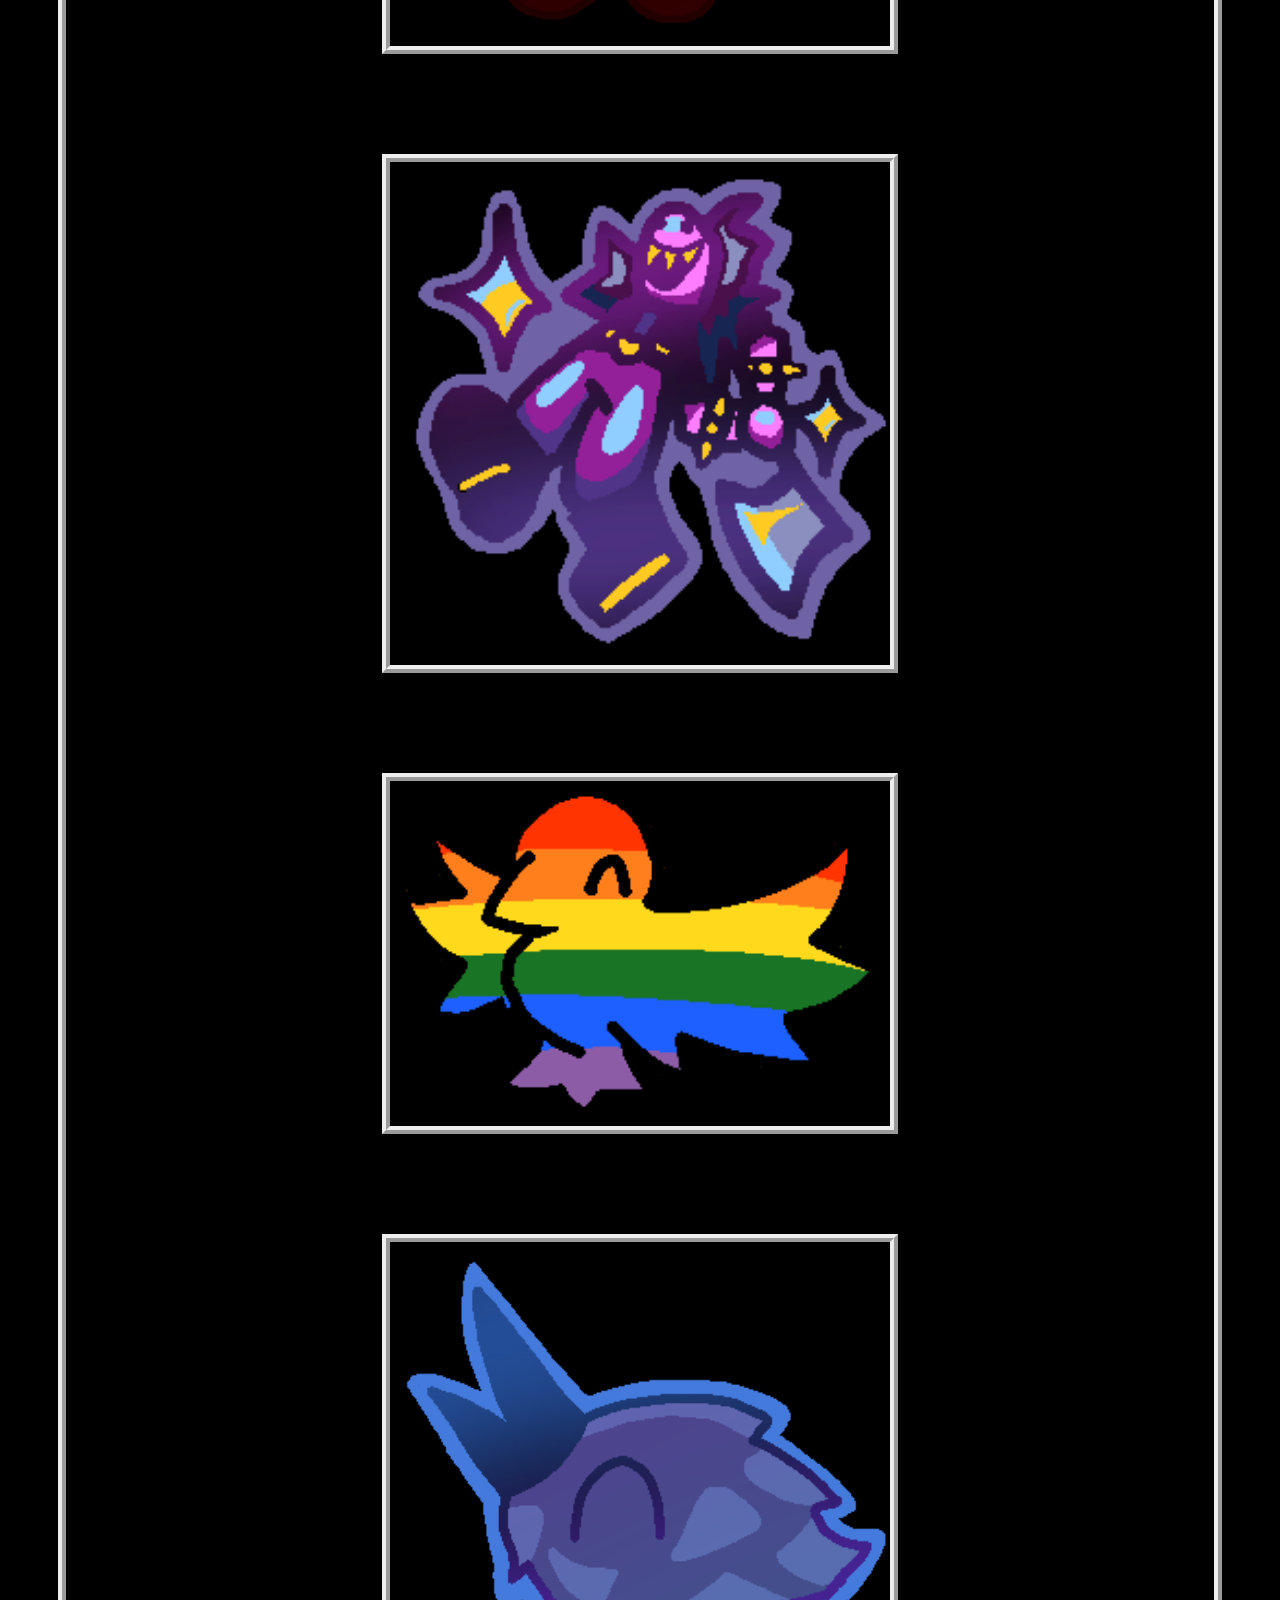
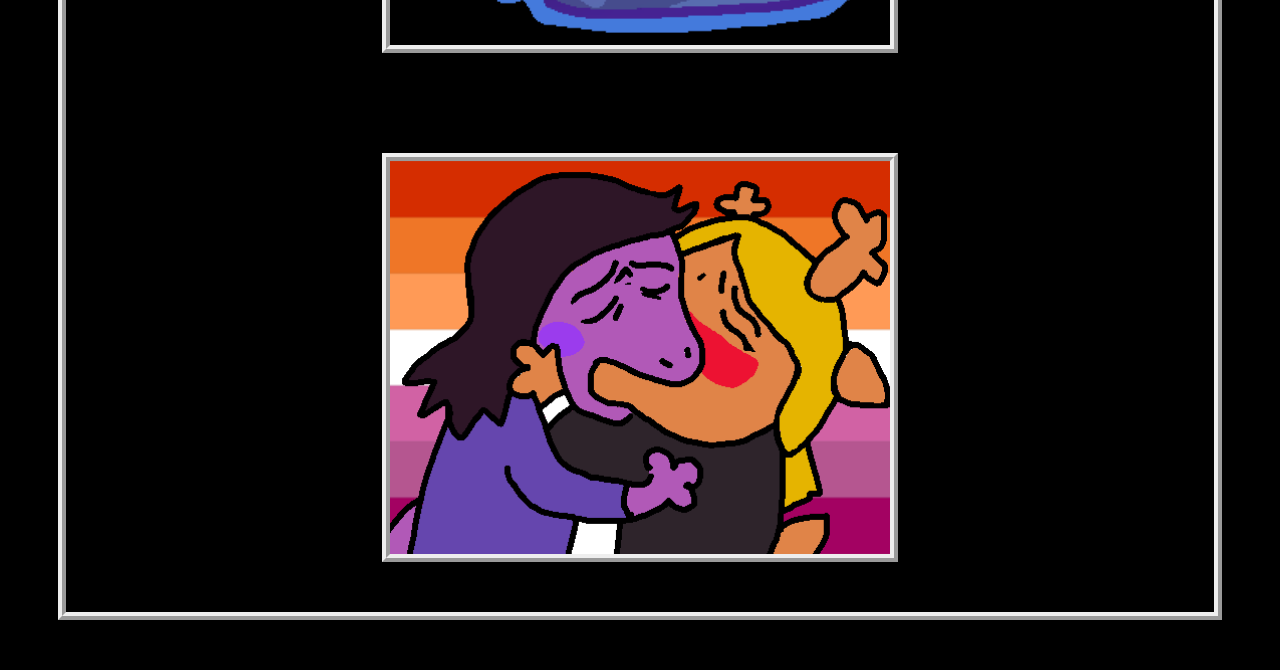
<file: robin.html>
<html>

    <head>
        <link rel="stylesheet"
        href="style.css">

        <h1>Robins Profile</h1>
    </head>

    <body>
        <div class="topnav">
            <div class="homepage"><a href="index.html">Home</a></div>
            <div class="knav"><a href="robin.html">Robin</a></div>
            <div class="snav"><a href="paulina.html">Paulina</a></div>
            <div class="rnav"><a href="alaoise.html">Alaoise</a></div>
        </div>

        <div class="profile">
            <div class="textboxp">
                <img src="Nonbinary_flag.webp" width="50px"> <img src="Agender_pride_flag.webp" width="50px"> <img src="Aroace_Flag.webp" width="50px">
                <h2>Robin (they/them)</h2>
                <h3>Hello :D</h3>
                <h3>My name is Robin, and i coded this website!</h3>
                <h3>I am a deltarune addict and you should go play it right now.</h3>
                <h3>I love to draw in pixels!</h3>
                <h3>im working on too many projects help</h3>
                <h3>Some of the main projects im working on are my game, DELTABIRBS,</h3>
                <h3>Monkey Business and my Pokemon fanfic.</h3>

                <h3>Links</h3>
                <a href="https://www.youtube.com/@ImVeryPerson">Youtube</a>
                <a href="https://artfight.net/~ImPerson">Artfight</a>
                <a href="https://whatsapp.com/channel/0029Vb7I3GeF6sn5lHYsed1t">deltarune Whatsapp channel</a>
                <a href="https://whatsapp.com/channel/0029Vb8Nva52phHFDxf1NV1s">Pokemon Whatsapp channel</a>
            </div>
        </div>

        <img class="imagerr" src="robinart2/Untitled_Artwork.png" width="500"></img>

        <div class="imagesr">
            <h1>Gallery</h1>
            <img class="imagep" src="robinart2/Untitled_Artwork 1.png" width="500"></img>
            <img class="imagep" src="robinart2/Untitled_Artwork 3.png" width="500"></img>
            <img class="imagep" src="robinart2/vicious.png" width="500"></img>
            <img class="imagep" src="robinart2/curl.png" width="500"></img>
            <img class="imagep" src="robinart2/ru_and_dy.png" width="500"></img>
            <img class="imagep" src="robinart2/wise_words.png" width="500"></img>
            <h1>Merch</h1>
            <img class="imagep" src="robinart1/aqua.png" width="500"></img>
            <img class="imagep" src="robinart1/battat.png" width="500"></img>
            <img class="imagep" src="robinart1/susie.png" width="500"></img>
            <img class="imagep" src="robinart1/lgbirbtq+.png" width="500"></img>
            <img class="imagep" src="robinart1/kawkaw_nyon_uelelelele.png" width="500"></img>
            <img class="imagep" src="robinart2/susellelesbian.png" width="500"></img>
        </div>

    </body>

</html>
</file>
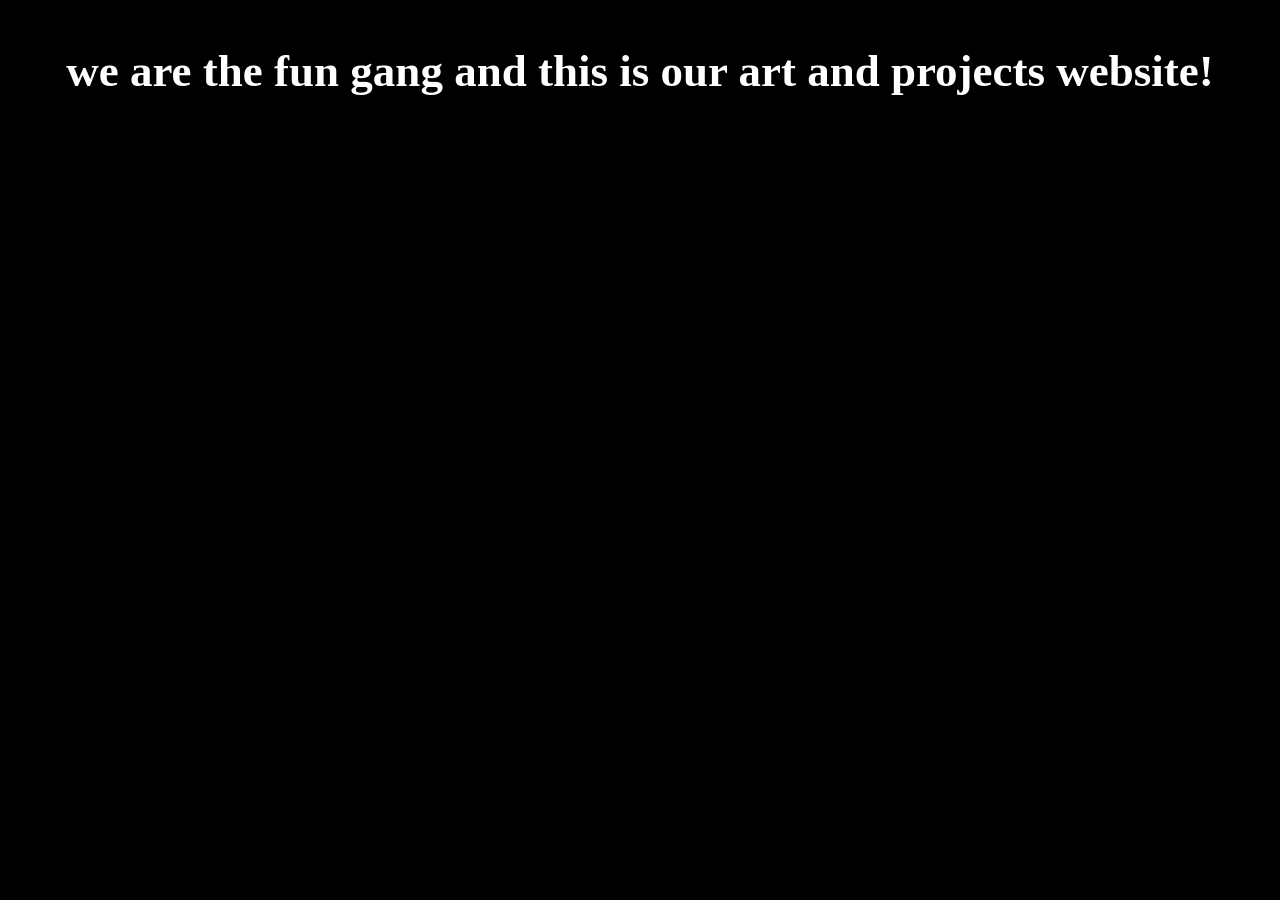
<file: thefungangwebsite.html>
<html>

    <head>
        <link rel="stylesheet"
        href="style.css">
    </head>

    <body>
        <h1>we are the fun gang and this is our art and projects website!</h1>
    </body>

</html>
</file>
<file: style.css>
*  {
    color: #FFF;
    font-family: Comic Sans MS;
    text-align: center;
}

h1  {
    margin-top: 30px;
    margin-left: 30px;
    margin-right: 30px;
    padding-left:20px;
    padding-right: 20px;
    padding-top: 15px;
    font-size: 45px;
    background-color: #000;
}

body  {
    background-color:#000;
}

.topnav  {
    padding-top: 25px;
    padding-bottom: 25px;
    margin: 50px;
    background-image: "castletown.png";
    overflow: hidden;
    border-width: 8px;
    border-style: ridge;
}
.topnav a  {
    padding-left: 50px;
    padding-right: 50px;
    padding-top: 30px;
    padding-bottom: 30px;
    margin: 25px;
    color: #FFF;
    text-align: center;
    padding: 14px 16px;
    text-decoration: none;
    font-size: 40px;
    font-family: "Comic Sans MS";
}

.knav {
    padding:10px;
    float:left;
    margin-left: 90px;
}
.knav a:hover {
    background-color: #0000ff;
    color: #fff;
}
.knav a:active {
    background-color: #000080;
    color: #fff;
}

.snav {
    margin-right: 300px;
    margin-top: 11px;
}
.snav a:hover {
    background-color: #ff00ff;
    color: #fff;
}
.snav a:active {
    background-color: #800080;
    color: #fff;
}

.rnav {
    padding: 10px;
    float:right;
    margin-right: 90px;
    margin-top: -68px;
}
.rnav a:hover {
    background-color: #00ff00;
    color: #fff;
}
.rnav a:active {
    background-color: #008000;
    color: #fff;
}

.castletownright {
    float:right;
}
.castletownleft {
    float:left;
}

.textboxp {
    float: left;
    border-style: ridge;
    border-width: 8px;
    margin-left: 50px;
    padding:30px;
}

.imagep {
    margin:50px;
    border-width:8px;
    border-style: ridge;
}

.imagerr {
    float: right;
    margin-right:50px;
    width: 600px;
    border-width: 8px;
    border-style: ridge;
}
.imagesr {
    margin: 50px;
    border-width: 8px;
    border-style: ridge;
    margin-top: 750px;
}

.imagepr {
    float: right;
    margin-right:50px;
    width: 672px;
    border-width: 8px;
    border-style: ridge;
}
.imagesp {
    margin: 50px;
    border-width: 8px;
    border-style: ridge;
    margin-top: 700px;
}

.imagear {
    float: right;
    margin-right:50px;
    width: 500px;
    border-width: 8px;
    border-style: ridge;
}
.imagesa {
    margin: 50px;
    border-width: 8px;
    border-style: ridge;
    margin-top: 800px;
}
</file>
